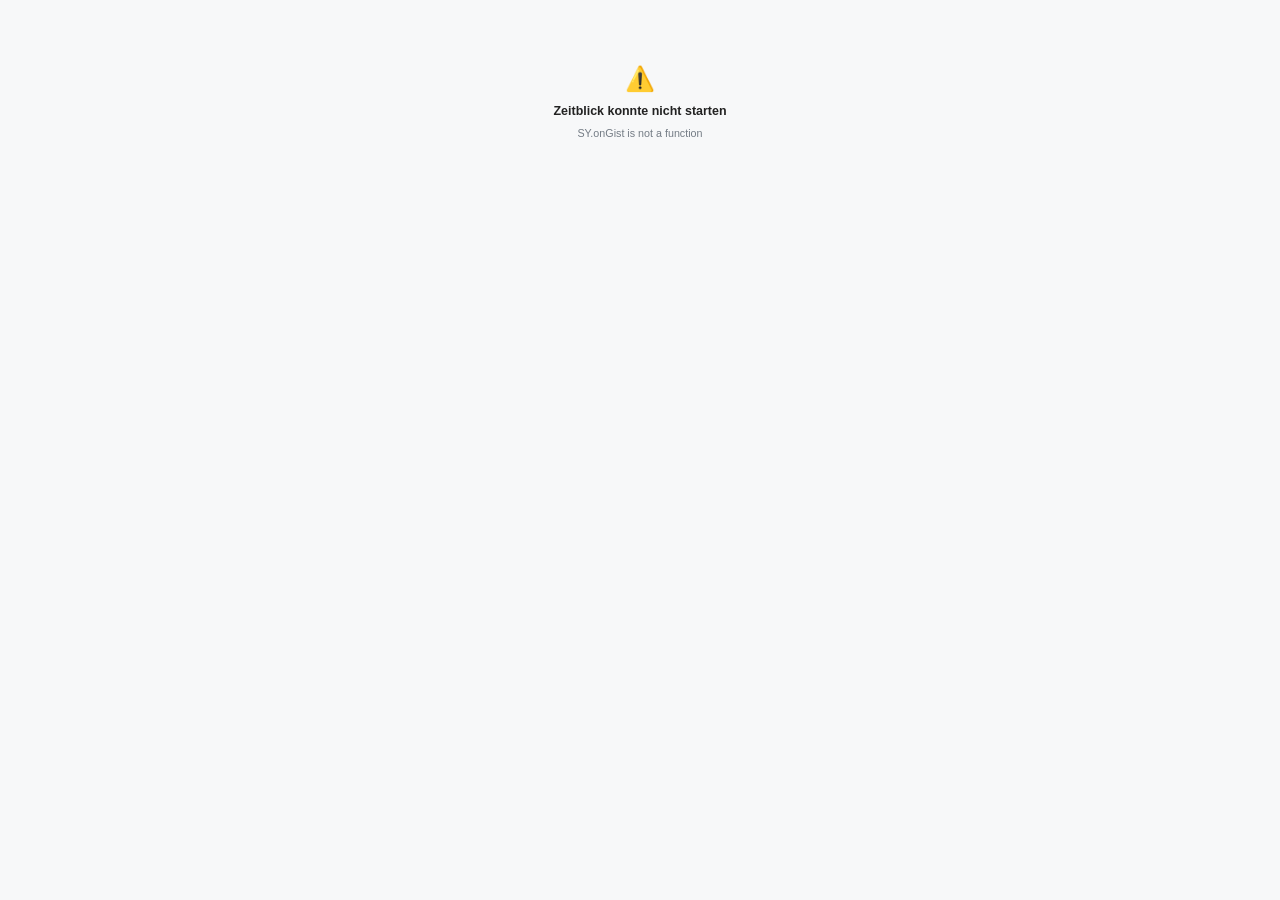
<file: index.html>
<!DOCTYPE html>
<html lang="de" data-theme="light">
<head>
<meta charset="utf-8">
<meta name="viewport" content="width=device-width, initial-scale=1, viewport-fit=cover">
<title>Zeitblick</title>
<meta name="description" content="Deine Lebenszentrale: Heute, Vorgänge, Kalender mit Vorlagen, Routinen, Gewohnheiten, Notizen, Journal, Ziele, Lebensbereiche, Beziehungen und Rückblicke – privat und geschäftlich, auf allen Geräten.">
<meta name="theme-color" content="#ffffff">
<meta name="apple-mobile-web-app-capable" content="yes">
<meta name="mobile-web-app-capable" content="yes">
<meta name="apple-mobile-web-app-title" content="Zeitblick">
<meta name="apple-mobile-web-app-status-bar-style" content="default">
<link rel="manifest" href="manifest.webmanifest">
<link rel="icon" href="icons/icon-192.png" type="image/png">
<link rel="apple-touch-icon" href="icons/icon-180.png">
<link rel="stylesheet" href="css/app.css">
<script>
  // Farbmodus sofort setzen (kein Aufblitzen)
  try {
    var l = JSON.parse(localStorage.getItem('zb.local.v1') || '{}');
    var t = l.theme || 'auto', h = new Date().getHours();
    if (l.nightAuto && (h >= 21 || h < 6)) t = 'night';
    else if (t === 'auto') t = matchMedia('(prefers-color-scheme: dark)').matches ? 'dark' : 'light';
    document.documentElement.setAttribute('data-theme', t);
    var sc = Number(l.uiScale) || (matchMedia('(max-width: 759px)').matches ? 0.94 : 0.86);
    document.documentElement.style.setProperty('--ui-scale', String(Math.max(0.65, Math.min(1.2, sc))));
  } catch (e) {}
</script>
<script src="vendor/qrcode.js" defer></script>
<script type="module" src="js/app.js"></script>
</head>
<body data-area="all">
<div id="app"><div style="display:grid;place-items:center;min-height:100vh;font-family:system-ui,sans-serif;color:#737b84;font-size:14px">Zeitblick lädt …</div></div>
<noscript>Zeitblick braucht JavaScript.</noscript>
</body>
</html>
</file>
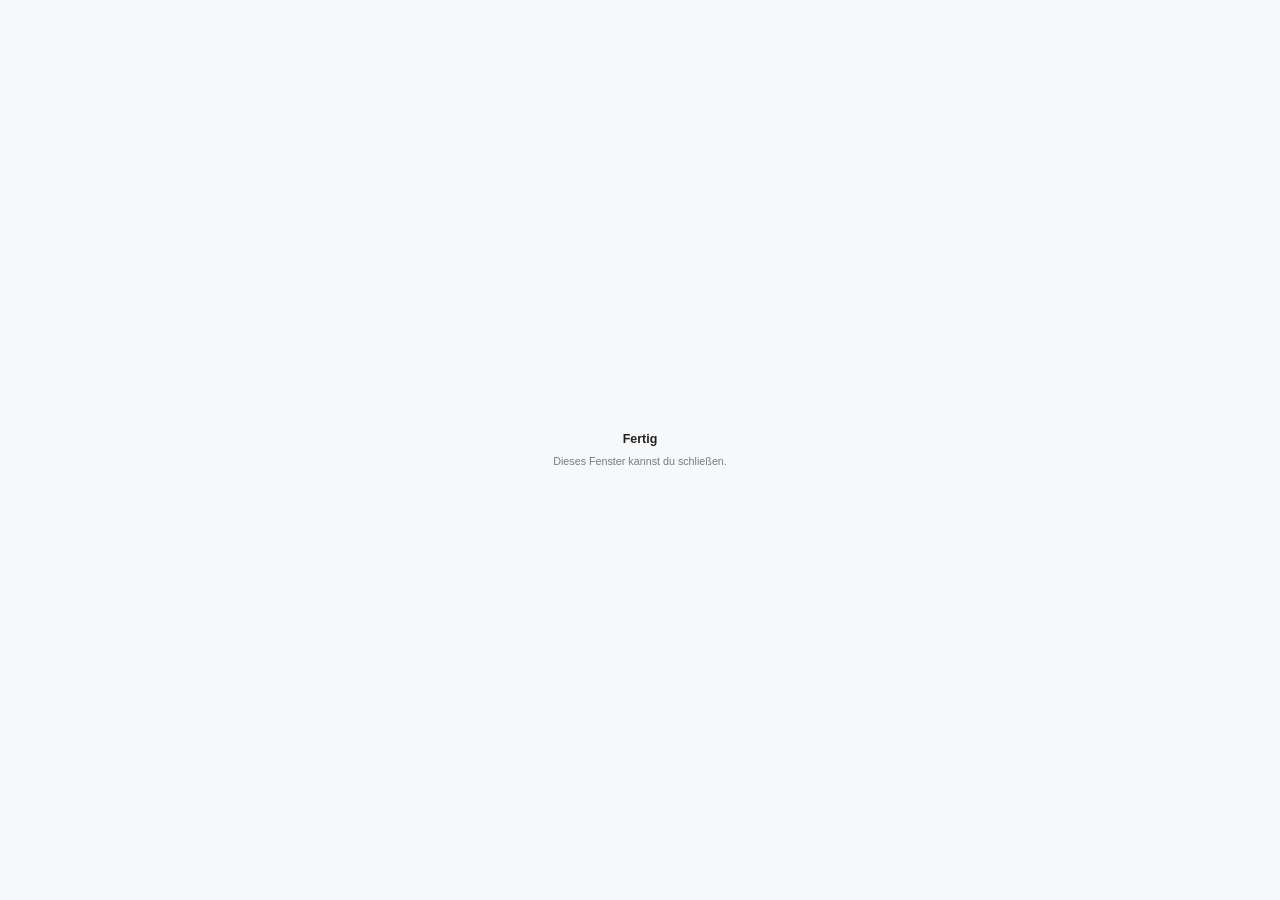
<file: fenster.html>
<!DOCTYPE html>
<html lang="de" data-theme="light" data-fenster="1">
<head>
<meta charset="utf-8">
<meta name="viewport" content="width=device-width, initial-scale=1, viewport-fit=cover">
<title>Neuer Vorgang — Zeitblick</title>
<meta name="description" content="Deine Lebenszentrale: Heute, Vorgänge, Kalender mit Vorlagen, Routinen, Gewohnheiten, Notizen, Journal, Ziele, Lebensbereiche, Beziehungen und Rückblicke – privat und geschäftlich, auf allen Geräten.">
<meta name="theme-color" content="#ffffff">
<meta name="apple-mobile-web-app-capable" content="yes">
<meta name="mobile-web-app-capable" content="yes">
<meta name="apple-mobile-web-app-title" content="Zeitblick">
<meta name="apple-mobile-web-app-status-bar-style" content="default">
<link rel="manifest" href="manifest.webmanifest">
<link rel="icon" href="icons/icon-192.png" type="image/png">
<link rel="apple-touch-icon" href="icons/icon-180.png">
<link rel="stylesheet" href="css/app.css">
<script>
  // Farbmodus sofort setzen (kein Aufblitzen)
  try {
    var l = JSON.parse(localStorage.getItem('zb.local.v1') || '{}');
    var t = l.theme || 'auto', h = new Date().getHours();
    if (l.nightAuto && (h >= 21 || h < 6)) t = 'night';
    else if (t === 'auto') t = matchMedia('(prefers-color-scheme: dark)').matches ? 'dark' : 'light';
    document.documentElement.setAttribute('data-theme', t);
    var sc = Number(l.uiScale) || (matchMedia('(max-width: 759px)').matches ? 0.94 : 0.86);
    document.documentElement.style.setProperty('--ui-scale', String(Math.max(0.65, Math.min(1.2, sc))));
  } catch (e) {}
</script>
<script src="vendor/qrcode.js" defer></script>
<script type="module" src="js/app.js"></script>
</head>
<body data-area="all">
<div id="app"><div style="display:grid;place-items:center;min-height:100vh;font-family:system-ui,sans-serif;color:#737b84;font-size:14px">Zeitblick lädt …</div></div>
<noscript>Zeitblick braucht JavaScript.</noscript>
</body>
</html>
</file>
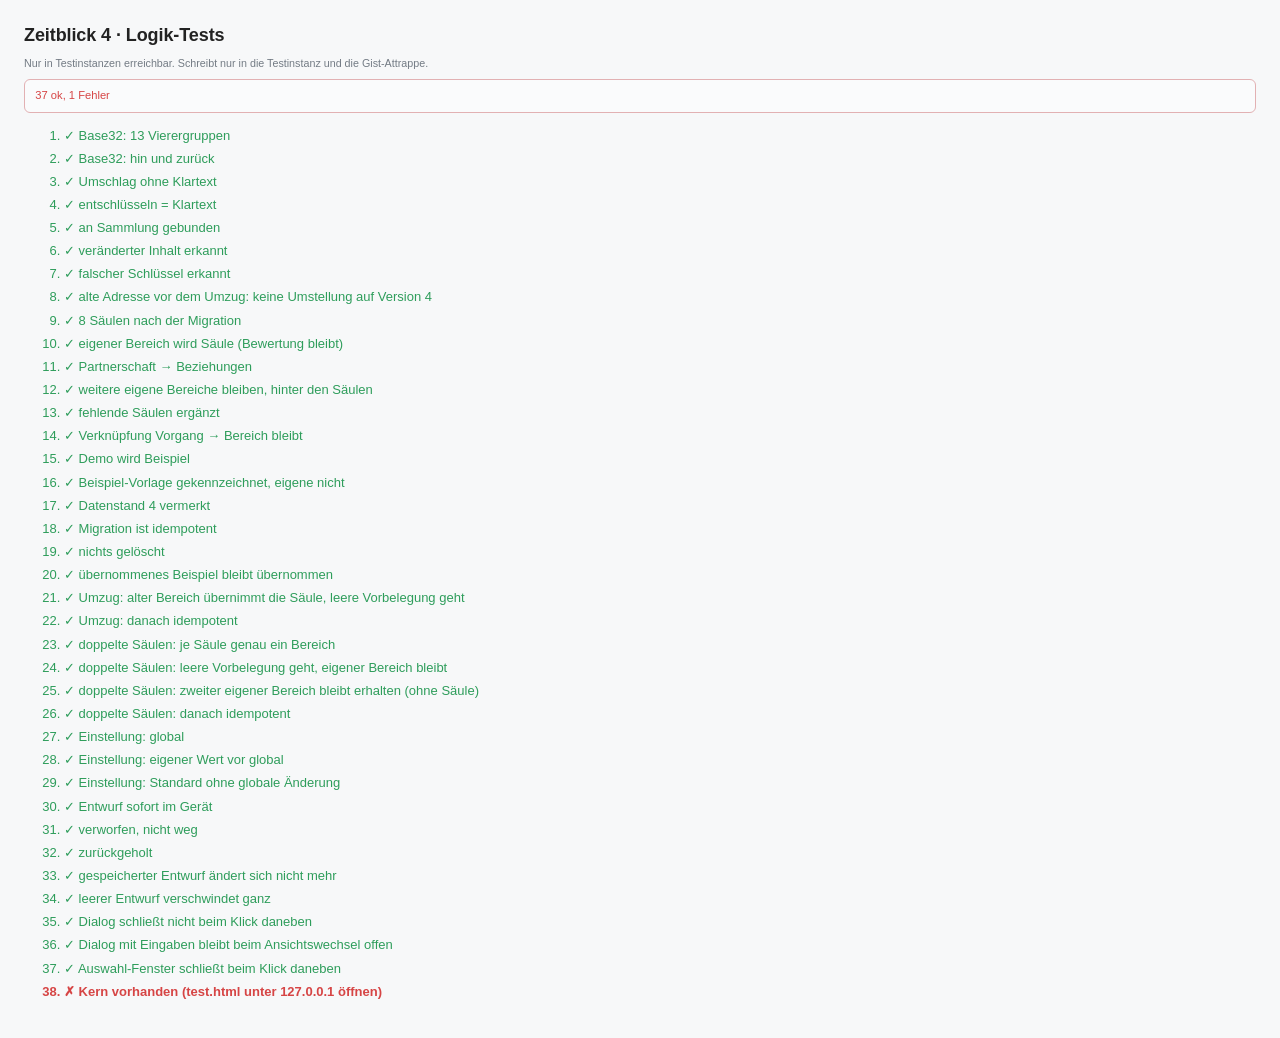
<file: test.html>
<!DOCTYPE html>
<html lang="de" data-theme="light">
<head>
<meta charset="utf-8">
<meta name="viewport" content="width=device-width, initial-scale=1">
<title>Zeitblick · Tests</title>
<link rel="stylesheet" href="css/app.css">
<style>
  body { padding: 24px; font-family: var(--font); background: var(--bg); color: var(--ink); }
  .t-ok { color: var(--ok); } .t-f { color: var(--bad); font-weight: 600; }
  li { margin: 3px 0; font-size: 13px; }
  h1 { font-size: 18px; margin-bottom: 8px; }
</style>
</head>
<body>
<h1>Zeitblick 4 · Logik-Tests</h1>
<p class="small muted">Nur in Testinstanzen erreichbar. Schreibt nur in die Testinstanz und die Gist-Attrappe.</p>
<div id="zusammenfassung" class="status-line">Läuft …</div>
<ol id="liste"></ol>
<script type="module" src="js/tests.js"></script>
</body>
</html>
</file>
<file: css/app.css>
/* Zeitblick 2 – Lebenszentrale
   Gestaltung nach dem Vorbild von GeneratePress: helle Fläche, weiße Container, feine Linien,
   viel Weißraum, eine Hauptfarbe. Farbe trägt nur Bedeutung (Ampel, Kategorien im Kalender). */

/* ------------------------------------------------------------------ Tokens */
:root {
  color-scheme: light;
  --bg: #f7f8f9;
  --surface: #ffffff;
  --surface-2: #fafbfc;
  --surface-3: #f1f3f5;
  --hover: #f5f7f9;
  --line: #e8ebee;
  --line-2: #d9dee3;
  --ink: #222222;
  --ink-2: #3d454d;
  --muted: #737b84;
  --faint: #a5acb4;
  --accent: #1b4f72;
  --accent-hover: #163f5b;
  --accent-soft: #eaf1f6;
  --accent-ink: #ffffff;
  --ok: #2e9d5b;
  --warn: #dba100;
  --bad: #d64545;
  --alarm: #e5332a;
  --q1: #d64545; --q2: #1b4f72; --q3: #dba100; --q4: #9aa1a9;
  --shadow-pop: 0 0.75rem 2rem rgba(25, 35, 45, .12), 0 2px 0.375rem rgba(25, 35, 45, .06);
  --focus: 0 0 0 0.1875rem rgba(27, 79, 114, .22);
  --font: -apple-system, BlinkMacSystemFont, "Segoe UI", Roboto, Oxygen-Sans, Ubuntu, Cantarell, "Helvetica Neue", sans-serif;
  --mono: ui-monospace, SFMono-Regular, Consolas, monospace;
  --r: 0.5rem; --r-sm: 0.375rem;
  --top-h: 3.375rem;
  --side-w: 13.5rem;
  --safe-b: env(safe-area-inset-bottom, 0px);
  --safe-t: env(safe-area-inset-top, 0px);
}
[data-theme="dark"] {
  color-scheme: dark;
  --bg: #121417; --surface: #1a1d21; --surface-2: #1d2125; --surface-3: #24292e; --hover: #22272c;
  --line: #2a2f35; --line-2: #353b42;
  --ink: #e7e9eb; --ink-2: #c6cbd0; --muted: #959ca4; --faint: #6b727a;
  --accent: #6aa8d8; --accent-hover: #86b9e0; --accent-soft: #1e2d39; --accent-ink: #0e1419;
  --ok: #4cbd7a; --warn: #e7b52c; --bad: #ef6b6b; --alarm: #ff5a4f;
  --q1: #ef6b6b; --q2: #6aa8d8; --q3: #e7b52c; --q4: #7d858d;
  --shadow-pop: 0 0.875rem 2.25rem rgba(0, 0, 0, .5);
  --focus: 0 0 0 0.1875rem rgba(106, 168, 216, .3);
}
[data-theme="night"] {
  color-scheme: dark;
  --bg: #0d0403; --surface: #150806; --surface-2: #190a07; --surface-3: #231009; --hover: #1d0b08;
  --line: #2a120c; --line-2: #3a1a12;
  --ink: #f0a184; --ink-2: #d88b70; --muted: #a8644f; --faint: #7a4434;
  --accent: #ff8a5c; --accent-hover: #ffa07a; --accent-soft: #2a110a; --accent-ink: #160704;
  --ok: #d9a441; --warn: #ffb347; --bad: #ff5a3c; --alarm: #ff3b1f;
  --q1: #ff5a3c; --q2: #ff8a5c; --q3: #e3a04a; --q4: #8a5240;
  --shadow-pop: 0 0.875rem 2.25rem rgba(0, 0, 0, .6);
  --focus: 0 0 0 0.1875rem rgba(255, 138, 92, .25);
}
[data-theme="night"] .qr-box, [data-theme="night"] .emo { filter: sepia(1) saturate(2.4) hue-rotate(-25deg) brightness(.8); }

/* ------------------------------------------------------------------ Basis */
*, *::before, *::after { box-sizing: border-box; }
/* Alles ist in rem gebaut: --ui-scale (Einstellungen → Darstellung) vergrößert oder verkleinert die ganze Oberfläche */
html { -webkit-text-size-adjust: 100%; font-size: calc(16px * var(--ui-scale, .86)); }
body { margin: 0; background: var(--bg); color: var(--ink); font: 0.875rem/1.55 var(--font); -webkit-font-smoothing: antialiased; overscroll-behavior-y: none; }
h1, h2, h3, h4 { margin: 0; color: var(--ink); font-weight: 600; letter-spacing: -.005em; }
h1 { font-size: 1.375rem; line-height: 1.25; }
h2 { font-size: 0.9375rem; line-height: 1.35; }
h3 { font-size: 0.875rem; }
p { margin: 0 0 .7em; }
a { color: var(--accent); text-decoration: none; }
a:hover { text-decoration: underline; }
button, input, select, textarea { font: inherit; color: inherit; }
button { cursor: pointer; }
:focus-visible { outline: none; box-shadow: var(--focus); border-radius: 0.375rem; }
.muted { color: var(--muted); }
.faint { color: var(--faint); }
.small { font-size: 0.7812rem; }
.tiny { font-size: 0.7188rem; }
.num { font-variant-numeric: tabular-nums; }
.hide, [hidden] { display: none !important; }
.sr { position: absolute; width: 1px; height: 1px; overflow: hidden; clip: rect(0 0 0 0); white-space: nowrap; }
.ic { flex: none; display: block; }
.row { display: flex; align-items: center; gap: 0.5rem; }
.row.wrap { flex-wrap: wrap; }
.col { display: flex; flex-direction: column; gap: 0.5rem; }
.grow { flex: 1 1 auto; min-width: 0; }
.ellip { overflow: hidden; text-overflow: ellipsis; white-space: nowrap; }
.sp { flex: 1; }
.right { margin-left: auto; }
hr.sep { border: 0; border-top: 1px solid var(--line); margin: 1.125rem 0; }
.kbd { font: 0.6875rem var(--mono); padding: 1px 0.3125rem; border: 1px solid var(--line-2); border-radius: 0.25rem; color: var(--muted); background: var(--surface-2); }

/* ------------------------------------------------------------------ Shell */
.topbar { position: sticky; top: 0; z-index: 40; height: calc(var(--top-h) + var(--safe-t)); padding: var(--safe-t) 1.125rem 0; display: grid; grid-template-columns: 1fr auto 1fr; align-items: center; gap: 0.75rem; background: var(--surface); border-bottom: 1px solid var(--line); }
.brand { display: flex; align-items: center; gap: 0.5625rem; color: var(--ink); text-decoration: none !important; min-width: 0; }
.brand-mark { width: 1.625rem; height: 1.625rem; flex: none; }
.brand b { font-size: 0.9688rem; font-weight: 650; letter-spacing: -.01em; }
.brand span { font-size: 0.75rem; color: var(--muted); font-weight: 500; padding-left: 0.5625rem; margin-left: 2px; border-left: 1px solid var(--line-2); }
.top-right { display: flex; justify-content: flex-end; align-items: center; gap: 2px; }

.seg { position: relative; display: inline-grid; grid-auto-flow: column; grid-auto-columns: 1fr; background: var(--surface-3); border-radius: 0.5rem; padding: 0.1875rem; }
.seg button { position: relative; z-index: 1; border: 0; background: none; height: 1.625rem; padding: 0 0.875rem; border-radius: 0.375rem; font-size: 0.8125rem; font-weight: 550; color: var(--muted); white-space: nowrap; transition: color .2s; }
.seg button[aria-pressed="true"] { color: var(--ink); }
.seg .seg-thumb { position: absolute; z-index: 0; top: 0.1875rem; bottom: 0.1875rem; left: 0.1875rem; border-radius: 0.375rem; background: var(--surface); box-shadow: 0 1px 2px rgba(0, 0, 0, .08), 0 0 0 1px var(--line); transition: transform .28s cubic-bezier(.3, 1.2, .5, 1), width .25s; }
[data-theme="dark"] .seg .seg-thumb, [data-theme="night"] .seg .seg-thumb { background: var(--line-2); box-shadow: none; }

.icon-btn { width: 2.125rem; height: 2.125rem; border: 0; background: none; border-radius: 0.4375rem; display: inline-grid; place-items: center; color: var(--muted); position: relative; flex: none; padding: 0; }
.icon-btn:hover { background: var(--hover); color: var(--ink); }
.icon-btn.sm { width: 1.75rem; height: 1.75rem; border-radius: 0.375rem; }
.icon-btn.on { color: var(--accent); background: var(--accent-soft); }
.badge { position: absolute; top: 0.1875rem; right: 1px; min-width: 1rem; height: 1rem; padding: 0 0.25rem; border-radius: 0.5rem; background: var(--bad); color: #fff; font-size: 0.6562rem; font-weight: 700; display: grid; place-items: center; border: 2px solid var(--surface); line-height: 1; }
.badge.soft { background: var(--accent); }
.sync-dot { width: 0.4375rem; height: 0.4375rem; border-radius: 50%; background: var(--line-2); display: inline-block; }
.sync-dot.ok { background: var(--ok); } .sync-dot.busy { background: var(--warn); animation: blink 1s infinite; } .sync-dot.err { background: var(--bad); }
@keyframes blink { 50% { opacity: .35; } }

.layout { display: grid; grid-template-columns: var(--side-w) minmax(0, 1fr); min-height: calc(100vh - var(--top-h)); }
.sidebar { position: sticky; top: calc(var(--top-h) + var(--safe-t)); height: calc(100vh - var(--top-h) - var(--safe-t)); overflow-y: auto; background: var(--surface); border-right: 1px solid var(--line); padding: 0.875rem 0.625rem 1.125rem; display: flex; flex-direction: column; }
.nav { display: flex; flex-direction: column; gap: 1px; }
.nav a { display: flex; align-items: center; gap: 0.625rem; height: 2rem; padding: 0 0.625rem; border-radius: 0.375rem; color: var(--ink-2); text-decoration: none !important; font-size: 0.8438rem; font-weight: 500; }
.nav a .ic { color: var(--muted); }
.nav a:hover { background: var(--hover); }
.nav a.on { background: var(--accent-soft); color: var(--accent); font-weight: 600; }
.nav a.on .ic { color: var(--accent); }
.nav a .cnt { margin-left: auto; font-size: 0.7188rem; color: var(--muted); font-weight: 600; font-variant-numeric: tabular-nums; }
.nav a .cnt.red { color: var(--bad); }
.nav-label { font-size: 0.7188rem; font-weight: 600; color: var(--faint); padding: 1.125rem 0.625rem 0.375rem; }
.side-foot { margin-top: auto; padding-top: 0.875rem; }

.main { min-width: 0; padding: 1.875rem 2.25rem 4.375rem; overflow-x: clip; }
.main.full { padding: 0; }
.page { max-width: 73.75rem; margin: 0 auto; }
.page.narrow { max-width: 53.75rem; }
.page-head { display: flex; align-items: flex-end; gap: 0.75rem; flex-wrap: wrap; margin-bottom: 1.375rem; }
.page-head .grow h1 + .psub { margin-top: 0.1875rem; }
.psub { color: var(--muted); font-size: 0.8125rem; }
.page-actions { display: flex; align-items: center; gap: 0.5rem; margin-left: auto; }
.bottomnav, .fab { display: none; }

/* ------------------------------------------------------------------ Container */
.card { background: var(--surface); border: 1px solid var(--line); border-radius: var(--r); padding: 1.25rem 1.375rem; min-width: 0; }
.card.flush { padding: 0; }
.card.pad-sm { padding: 0.875rem 1rem; }
.card-head { display: flex; align-items: center; gap: 0.625rem; margin-bottom: 0.875rem; }
.card-head h2 { flex: 1; }
.card-head .link { font-size: 0.7812rem; color: var(--muted); font-weight: 500; }
.card-head .link:hover { color: var(--accent); text-decoration: none; }
.grid { display: grid; gap: 1.25rem; }
.g2 { grid-template-columns: repeat(2, minmax(0, 1fr)); }
.g3 { grid-template-columns: repeat(3, minmax(0, 1fr)); }
.g-main { grid-template-columns: minmax(0, 1.6fr) minmax(0, 1fr); }
.stack { display: flex; flex-direction: column; gap: 1.25rem; }
.section-t { font-size: 0.7812rem; font-weight: 600; color: var(--muted); margin: 1.375rem 0 0.625rem; display: flex; align-items: center; gap: 0.5rem; }
.section-t::after { content: ""; flex: 1; border-top: 1px solid var(--line); }
.section-t:first-child { margin-top: 0; }

/* Kennzahlen */
.stats { display: grid; grid-template-columns: repeat(4, minmax(0, 1fr)); background: var(--surface); border: 1px solid var(--line); border-radius: var(--r); margin-bottom: 1.25rem; }
.stat { padding: 0.875rem 1.25rem; border-left: 1px solid var(--line); text-decoration: none !important; color: inherit; display: block; }
.stat:first-child { border-left: 0; }
a.stat:hover { background: var(--hover); }
.stat .l { font-size: 0.75rem; color: var(--muted); }
.stat .v { font-size: 1.375rem; font-weight: 600; line-height: 1.25; font-variant-numeric: tabular-nums; }
.stat .v.red { color: var(--bad); }
.stat .s { font-size: 0.7188rem; color: var(--faint); }

/* ------------------------------------------------------------------ Buttons */
.btn { display: inline-flex; align-items: center; justify-content: center; gap: 0.375rem; height: 2rem; padding: 0 0.8125rem; border-radius: var(--r-sm); border: 1px solid var(--line-2); background: var(--surface); color: var(--ink-2); font-size: 0.8125rem; font-weight: 550; white-space: nowrap; text-decoration: none !important; transition: background-color .15s, border-color .15s; }
.btn:hover { background: var(--hover); border-color: var(--faint); color: var(--ink); }
.btn:active { transform: translateY(1px); }
.btn-primary { background: var(--accent); border-color: var(--accent); color: var(--accent-ink); }
.btn-primary:hover { background: var(--accent-hover); border-color: var(--accent-hover); color: var(--accent-ink); }
.btn-danger { background: var(--bad); border-color: var(--bad); color: #fff; }
.btn-danger:hover { filter: brightness(.94); background: var(--bad); color: #fff; }
.btn-ghost { border-color: transparent; background: transparent; }
.btn-ghost:hover { background: var(--hover); border-color: transparent; }
.btn.sm { height: 1.75rem; padding: 0 0.625rem; font-size: 0.7812rem; }
.btn.lg { height: 2.5rem; padding: 0 1.125rem; font-size: 0.875rem; }
.btn[disabled] { opacity: .45; pointer-events: none; }
.btn .ic { width: 0.9375rem; height: 0.9375rem; }
.link-btn { border: 0; background: none; color: var(--accent); font-size: 0.8125rem; font-weight: 550; padding: 2px 0.25rem; border-radius: 0.25rem; }
.link-btn:hover { text-decoration: underline; }

/* Pillen, Punkte */
.pill { display: inline-flex; align-items: center; gap: 0.375rem; height: 1.375rem; padding: 0 0.5625rem; border-radius: 0.6875rem; background: var(--surface-3); color: var(--ink-2); font-size: 0.75rem; font-weight: 550; white-space: nowrap; border: 0; }
.pill .dot { width: 0.375rem; height: 0.375rem; }
.pill.st-aktiv { background: var(--accent-soft); color: var(--accent); }
.pill.st-aktiv .dot { background: var(--accent); }
.pill.st-geplant .dot { background: var(--muted); }
.pill.st-neu .dot { background: var(--faint); }
.pill.st-wartet .dot { background: var(--warn); }
.pill.st-erledigt { color: var(--ok); } .pill.st-erledigt .dot { background: var(--ok); }
.pill.st-verworfen { color: var(--muted); text-decoration: line-through; }
select.pill { appearance: none; -webkit-appearance: none; padding-right: 1.375rem; cursor: pointer; background-image: linear-gradient(45deg, transparent 50%, currentColor 50%), linear-gradient(135deg, currentColor 50%, transparent 50%); background-position: calc(100% - 0.6875rem) 0.5625rem, calc(100% - 0.4375rem) 0.5625rem; background-size: 0.25rem 0.25rem; background-repeat: no-repeat; }
.dot { width: 0.5rem; height: 0.5rem; border-radius: 50%; flex: none; display: inline-block; background: var(--line-2); }
.dot.green { background: var(--ok); } .dot.yellow { background: var(--warn); } .dot.red { background: var(--bad); }
.dot.alarm { background: var(--alarm); animation: alarmPulse 1.2s infinite; }
.dot.none { background: transparent; border: 1.5px solid var(--line-2); }
@keyframes alarmPulse { 0% { box-shadow: 0 0 0 0 color-mix(in srgb, var(--alarm) 60%, transparent); } 70% { box-shadow: 0 0 0 0.375rem transparent; } 100% { box-shadow: none; } }
.prio { font-size: 0.7188rem; font-weight: 650; color: var(--muted); font-variant-numeric: tabular-nums; }
.prio.p1 { color: var(--bad); }
.catdot { width: 0.5rem; height: 0.5rem; border-radius: 2px; flex: none; display: inline-block; }
.tag { display: inline-flex; align-items: center; gap: 0.375rem; font-size: 0.7812rem; color: var(--ink-2); white-space: nowrap; max-width: 100%; overflow: hidden; text-overflow: ellipsis; }
.chips { display: flex; flex-wrap: wrap; gap: 0.375rem; }
.chip { display: inline-flex; align-items: center; gap: 0.375rem; height: 1.75rem; padding: 0 0.6875rem; border-radius: 0.875rem; border: 1px solid var(--line-2); background: var(--surface); color: var(--ink-2); font-size: 0.7812rem; font-weight: 500; white-space: nowrap; }
button.chip:hover { border-color: var(--faint); }
.chip.on { border-color: var(--accent); background: var(--accent-soft); color: var(--accent); }
.chip .x { margin-left: 2px; opacity: .6; }

/* ------------------------------------------------------------------ Formulare */
.input, .select, .textarea { width: 100%; height: 2.125rem; padding: 0 0.625rem; border: 1px solid var(--line-2); border-radius: var(--r-sm); background: var(--surface); color: var(--ink); outline: none; font-size: 0.8438rem; transition: border-color .15s, box-shadow .15s; }
.textarea { height: auto; min-height: 4.75rem; padding: 0.5rem 0.625rem; resize: vertical; line-height: 1.5; }
.input:focus, .select:focus, .textarea:focus { border-color: var(--accent); box-shadow: var(--focus); }
.input.plain, .textarea.plain { border-color: transparent; background: transparent; padding-left: 0; }
.input.plain:focus, .textarea.plain:focus { box-shadow: none; border-color: transparent; }
.title-in { height: auto; font-size: 1.125rem; font-weight: 600; padding: 2px 0; border: 0; background: transparent; width: 100%; outline: none; color: var(--ink); }
.title-in::placeholder { color: var(--faint); }
.field { display: grid; gap: 0.3125rem; margin-bottom: 0.875rem; min-width: 0; }
.field > label, .lbl { font-size: 0.7812rem; font-weight: 550; color: var(--muted); display: flex; align-items: center; gap: 0.375rem; }
.hint { font-size: 0.75rem; color: var(--faint); }
.fgrid { display: grid; grid-template-columns: 1fr 1fr; gap: 0 0.75rem; }
input[type="date"].input, input[type="time"].input { padding: 0 0.5rem; }
input[type="color"] { width: 2.125rem; height: 2.125rem; border: 1px solid var(--line-2); border-radius: 0.375rem; padding: 2px; background: var(--surface); }
.switch { position: relative; display: inline-flex; align-items: center; gap: 0.625rem; cursor: pointer; user-select: none; font-size: 0.8125rem; }
.switch input { position: absolute; opacity: 0; width: 1px; height: 1px; }
.switch .tr { width: 2rem; height: 1.125rem; border-radius: 0.5625rem; background: var(--line-2); position: relative; transition: background-color .2s; flex: none; }
.switch .tr::after { content: ""; position: absolute; top: 2px; left: 2px; width: 0.875rem; height: 0.875rem; border-radius: 50%; background: #fff; box-shadow: 0 1px 2px rgba(0, 0, 0, .25); transition: transform .2s; }
.switch input:checked + .tr { background: var(--accent); }
.switch input:checked + .tr::after { transform: translateX(0.875rem); }
.switch input:focus-visible + .tr { box-shadow: var(--focus); }
.optrow { display: flex; align-items: center; gap: 0.875rem; padding: 0.75rem 0; border-top: 1px solid var(--line); }
.optrow:first-of-type { border-top: 0; }
.optrow .grow b { display: block; font-weight: 550; font-size: 0.8438rem; }
.optrow .grow span { font-size: 0.7812rem; color: var(--muted); }
.check { width: 1.125rem; height: 1.125rem; border-radius: 50%; border: 1.5px solid var(--line-2); background: var(--surface); flex: none; display: grid; place-items: center; color: transparent; padding: 0; transition: border-color .15s, background-color .15s; }
.check:hover { border-color: var(--accent); color: var(--accent); }
.check.on { background: var(--ok); border-color: var(--ok); color: #fff; }
.check .ic { width: 0.6875rem; height: 0.6875rem; stroke-width: 3; }
.check.sq { border-radius: 0.3125rem; }
.progress { height: 0.3125rem; border-radius: 0.1875rem; background: var(--surface-3); overflow: hidden; }
.progress > i { display: block; height: 100%; background: var(--accent); border-radius: 0.1875rem; transition: width .5s; }
.progress.lg { height: 0.5rem; border-radius: 0.25rem; }

/* Eigenschaften-Raster (Detailansicht) */
.props { display: grid; grid-template-columns: 7.5rem minmax(0, 1fr); gap: 2px 0.75rem; align-items: center; margin: 0.375rem 0 0.25rem; }
.props > .k { font-size: 0.7812rem; color: var(--muted); height: 2.125rem; display: flex; align-items: center; gap: 0.4375rem; }
.props > .v { min-height: 2.125rem; display: flex; align-items: center; gap: 0.375rem; flex-wrap: wrap; min-width: 0; }
.props .v .select, .props .v .input { height: 1.875rem; border-color: transparent; background: transparent; padding: 0 0.375rem; margin-left: -6px; }
.props .v .select:hover, .props .v .input:hover { background: var(--hover); }
.props .v .select:focus, .props .v .input:focus { border-color: var(--accent); background: var(--surface); }
.props .v .input[type="date"], .props .v .input[type="time"] { width: auto; }

/* ------------------------------------------------------------------ Index-Tabelle */
.table-wrap { overflow-x: auto; }
.tbl { width: 100%; border-collapse: collapse; font-size: 0.8438rem; }
.tbl th { text-align: left; font-size: 0.75rem; font-weight: 550; color: var(--muted); padding: 0.625rem 0.625rem; border-bottom: 1px solid var(--line); white-space: nowrap; user-select: none; background: var(--surface); position: sticky; top: 0; z-index: 1; }
.tbl th.sortable { cursor: pointer; }
.tbl th.sortable:hover { color: var(--ink); }
.tbl th .arr { display: inline-block; margin-left: 0.1875rem; color: var(--accent); }
.tbl td { padding: 0 0.625rem; height: 2.625rem; border-bottom: 1px solid var(--line); white-space: nowrap; vertical-align: middle; }
.tbl tr:last-child td { border-bottom: 0; }
.tbl tbody tr { cursor: pointer; transition: background-color .1s; }
.tbl tbody tr:hover { background: var(--hover); }
.tbl td.t-title { white-space: normal; min-width: 13.75rem; width: 40%; }
.tbl td.t-title .tt { font-weight: 500; color: var(--ink); line-height: 1.35; overflow-wrap: anywhere; }
.tbl td.t-title .ts { font-size: 0.7188rem; color: var(--faint); margin-top: 1px; }
.tbl .t-no { color: var(--faint); font-size: 0.75rem; font-variant-numeric: tabular-nums; width: 3.25rem; }
.tbl .t-amp { width: 1.375rem; padding-right: 0; }
.tbl .t-date { color: var(--ink-2); font-size: 0.7812rem; font-variant-numeric: tabular-nums; }
.tbl .t-date.over { color: var(--bad); font-weight: 600; }
.tbl .t-date.soon { color: var(--warn); font-weight: 600; }
.tbl .t-act { width: 4.625rem; text-align: right; }
.tbl .t-act .icon-btn { opacity: 0; }
.tbl tr:hover .t-act .icon-btn, .tbl tr:focus-within .t-act .icon-btn { opacity: 1; }
.tbl .grp td { height: 2.125rem; background: var(--surface-2); font-size: 0.75rem; font-weight: 600; color: var(--muted); cursor: default; }
.tbl .grp:hover { background: var(--surface-2); }
.toolbar { display: flex; align-items: center; gap: 0.5rem; flex-wrap: wrap; margin-bottom: 0.875rem; }
.search { display: flex; align-items: center; gap: 0.375rem; height: 2rem; padding: 0 0.625rem; border: 1px solid var(--line-2); border-radius: var(--r-sm); background: var(--surface); min-width: 13.75rem; color: var(--muted); }
.search:focus-within { border-color: var(--accent); box-shadow: var(--focus); }
.search input { border: 0; outline: none; background: none; flex: 1; min-width: 0; font-size: 0.8125rem; color: var(--ink); }
.filters { display: flex; flex-wrap: wrap; gap: 0.375rem; margin: -4px 0 0.875rem; }
.flt-pop .flt-sec { margin-bottom: 0.75rem; }
.flt-pop .flt-sec:last-child { margin-bottom: 0; }
.flt-pop .lbl { margin-bottom: 0.375rem; }

/* Listen (mobil + Karten) */
.list { display: flex; flex-direction: column; }
.li { display: flex; align-items: center; gap: 0.75rem; padding: 0.625rem 0.25rem; border-bottom: 1px solid var(--line); cursor: pointer; min-width: 0; }
.li:last-child { border-bottom: 0; }
.li:hover { background: var(--hover); }
.li .lt { font-weight: 500; line-height: 1.35; overflow-wrap: break-word; hyphens: auto; }
.li .lm { display: flex; flex-wrap: wrap; align-items: center; gap: 0.25rem 0.625rem; font-size: 0.75rem; color: var(--muted); margin-top: 2px; }
.li .lm .over { color: var(--bad); font-weight: 600; }
.li .lm .soon { color: var(--warn); font-weight: 600; }
.li.done .lt { color: var(--muted); text-decoration: line-through; }
.empty { text-align: center; padding: 2.5rem 1rem; color: var(--muted); }
.empty .em { font-size: 1.75rem; margin-bottom: 0.375rem; }
.empty b { display: block; color: var(--ink); font-size: 0.9062rem; font-weight: 600; margin-bottom: 0.25rem; }
.empty .small { max-width: 26.25rem; margin: 0 auto; }

/* ------------------------------------------------------------------ Cockpit */
.hello { margin-bottom: 1.375rem; }
.hello h1 { font-size: 1.5rem; font-weight: 600; }
.hello .date { color: var(--muted); font-size: 0.8125rem; margin-top: 0.1875rem; }
.hello .leit { color: var(--ink-2); font-size: 0.8438rem; margin-top: 0.625rem; font-style: italic; }
.tl { position: relative; }
.tl-item { display: grid; grid-template-columns: 3.125rem 0.1875rem minmax(0, 1fr) auto; gap: 0.75rem; align-items: center; padding: 0.5rem 0; cursor: pointer; border-radius: 0.375rem; }
.tl-item:hover { background: var(--hover); }
.tl-time { font-size: 0.75rem; color: var(--muted); text-align: right; font-variant-numeric: tabular-nums; line-height: 1.3; }
.tl-bar { align-self: stretch; border-radius: 2px; min-height: 1.75rem; background: var(--line-2); }
.tl-t { font-weight: 500; line-height: 1.3; }
.tl-s { font-size: 0.75rem; color: var(--muted); }
.tl-item.past { opacity: .5; }
.tl-now { display: flex; align-items: center; gap: 0.5rem; color: var(--bad); font-size: 0.7188rem; font-weight: 600; margin: 2px 0; }
.tl-now::after { content: ""; flex: 1; height: 1.5px; background: var(--bad); }
.habit-mini { display: flex; align-items: center; gap: 0.625rem; padding: 0.4375rem 0; }
.habit-mini .grow { font-size: 0.8438rem; }

/* ------------------------------------------------------------------ Inbox */
.capture { display: flex; align-items: center; gap: 0.625rem; background: var(--surface); border: 1px solid var(--line-2); border-radius: 0.625rem; padding: 0.5rem 0.5rem 0.5rem 1rem; margin-bottom: 1.375rem; transition: border-color .15s, box-shadow .15s; }
.capture:focus-within { border-color: var(--accent); box-shadow: var(--focus); }
.capture input { flex: 1; border: 0; outline: none; background: none; font-size: 0.9375rem; height: 2.125rem; min-width: 0; color: var(--ink); }
.prio-pick { display: inline-flex; gap: 2px; background: var(--surface-3); border-radius: 0.4375rem; padding: 2px; }
.prio-pick button { border: 0; background: none; height: 1.625rem; min-width: 2rem; padding: 0 0.5rem; border-radius: 0.3125rem; font-size: 0.75rem; font-weight: 650; color: var(--muted); }
.prio-pick button.on { background: var(--surface); color: var(--ink); box-shadow: 0 1px 2px rgba(0, 0, 0, .08); }
.prio-pick button.on.p1 { color: var(--bad); }
.inbox-row { display: flex; align-items: center; gap: 0.75rem; padding: 0.75rem 0.25rem; border-bottom: 1px solid var(--line); }
.inbox-row:last-child { border-bottom: 0; }
.inbox-row .txt { flex: 1; min-width: 0; font-size: 0.875rem; line-height: 1.4; overflow-wrap: anywhere; }
.inbox-row .age { font-size: 0.75rem; color: var(--faint); white-space: nowrap; }
.inbox-row .acts { display: flex; gap: 0.25rem; opacity: .55; transition: opacity .15s; }
.inbox-row:hover .acts, .inbox-row:focus-within .acts { opacity: 1; }

/* ------------------------------------------------------------------ Matrix */
.matrix { display: grid; grid-template-columns: minmax(0, 1fr) minmax(0, 1fr); gap: 1rem; }
.quad { background: var(--surface); border: 1px solid var(--line); border-radius: var(--r); display: flex; flex-direction: column; min-height: 15rem; min-width: 0; transition: box-shadow .2s; }
.quad.drop { box-shadow: 0 0 0 2px var(--accent); }
.qhead { display: flex; align-items: baseline; gap: 0.625rem; padding: 0.875rem 1rem 0.625rem; border-bottom: 1px solid var(--line); }
.qhead .qm { width: 0.5rem; height: 0.5rem; border-radius: 2px; align-self: center; }
.qhead .qn { font-weight: 600; font-size: 0.875rem; }
.qhead .qs { font-size: 0.75rem; color: var(--muted); }
.qhead .qc { margin-left: auto; font-size: 0.8125rem; font-weight: 600; color: var(--muted); font-variant-numeric: tabular-nums; }
.qbody { flex: 1; padding: 0.5rem 0.625rem; display: flex; flex-direction: column; gap: 0.375rem; overflow-y: auto; max-height: 26.25rem; min-height: 3.75rem; }
.qempty { margin: auto; text-align: center; color: var(--faint); font-size: 0.7812rem; padding: 1.125rem; }
.qcard { display: flex; align-items: center; gap: 0.625rem; padding: 0.5rem 0.625rem; border: 1px solid var(--line); border-radius: 0.4375rem; background: var(--surface); cursor: grab; user-select: none; touch-action: pan-y; min-width: 0; }
.qcard:hover { border-color: var(--line-2); }
.qcard .grow { min-width: 0; }
.qcard .qt { font-size: 0.8438rem; font-weight: 500; line-height: 1.3; overflow-wrap: break-word; hyphens: auto; }
.qcard .qmeta { display: flex; flex-wrap: wrap; gap: 2px 0.625rem; font-size: 0.7188rem; color: var(--muted); margin-top: 2px; }
.qcard .qmeta span { white-space: nowrap; max-width: 100%; overflow: hidden; text-overflow: ellipsis; }
.qcard .qmeta .over { color: var(--bad); font-weight: 600; }
.qcard.ghost { opacity: .35; }
.qcard.dragging { position: fixed; z-index: 120; pointer-events: none; box-shadow: var(--shadow-pop); transform: rotate(1.5deg); }
.qcard.enter { animation: cardIn .3s ease; }
@keyframes cardIn { from { opacity: 0; transform: translateY(-6px); } }
.qadd { display: flex; align-items: center; gap: 0.5rem; margin: 0 0.625rem 0.625rem; padding: 0 0.5rem; border-radius: 0.375rem; color: var(--faint); }
.qadd input { flex: 1; border: 0; background: none; outline: none; height: 2rem; min-width: 0; font-size: 0.8125rem; color: var(--ink); }
.qadd:focus-within { background: var(--hover); }
.btn-now { height: 1.625rem; padding: 0 0.625rem 0 0.5rem; border-radius: 0.8125rem; border: 0; background: var(--accent); color: var(--accent-ink); font-size: 0.75rem; font-weight: 600; display: inline-flex; align-items: center; gap: 0.3125rem; white-space: nowrap; flex: none; }
.btn-now .ic { width: 0.6875rem; height: 0.6875rem; }

/* ------------------------------------------------------------------ Kalender */
.cal { display: grid; grid-template-columns: 16rem minmax(0, 1fr); grid-template-rows: minmax(0, 1fr); height: calc(100vh - var(--top-h) - var(--safe-t)); }
.cal.nopanel { grid-template-columns: minmax(0, 1fr); }
.cal.nopanel .cal-side { display: none; }
.cal-side { border-right: 1px solid var(--line); background: var(--surface); padding: 0.875rem 0.75rem; overflow-y: auto; min-height: 0; }
.cal-create { height: 2.5rem; border-radius: 0.75rem; padding: 0 1rem 0 0.75rem; border: 1px solid var(--line); background: var(--surface); box-shadow: 0 1px 2px rgba(0, 0, 0, .1), 0 2px 0.375rem rgba(0, 0, 0, .05); font-weight: 600; font-size: 0.8438rem; display: inline-flex; align-items: center; gap: 0.5rem; margin-bottom: 1rem; color: var(--ink); }
.cal-create:hover { box-shadow: 0 2px 0.25rem rgba(0, 0, 0, .12), 0 0.25rem 0.75rem rgba(0, 0, 0, .08); }
.cal-create .ic { color: var(--accent); }
.minical { user-select: none; margin-bottom: 0.875rem; }
.minical .mh { display: flex; align-items: center; justify-content: space-between; font-weight: 600; font-size: 0.8125rem; margin-bottom: 2px; padding-left: 0.25rem; }
.minical table { width: 100%; border-collapse: collapse; table-layout: fixed; }
.minical th { font-size: 0.6562rem; color: var(--faint); font-weight: 600; padding: 0.1875rem 0; }
.minical td { text-align: center; padding: 0; }
.minical td button { width: 1.625rem; height: 1.625rem; border-radius: 50%; border: 0; background: none; font-size: 0.7188rem; color: var(--ink-2); }
.minical td button:hover { background: var(--hover); }
.minical td button.out { color: var(--faint); }
.minical td button.today { background: var(--accent); color: var(--accent-ink); font-weight: 700; }
.minical td button.sel:not(.today) { background: var(--accent-soft); color: var(--accent); font-weight: 700; }
.side-h { display: flex; align-items: center; justify-content: space-between; font-size: 0.75rem; font-weight: 600; color: var(--muted); margin: 1rem 2px 0.375rem; }
.layer { display: flex; align-items: center; gap: 0.5625rem; padding: 0.25rem 0.25rem; border-radius: 0.3125rem; cursor: pointer; font-size: 0.8125rem; }
.layer:hover { background: var(--hover); }
.layer input { width: 0.9375rem; height: 0.9375rem; accent-color: var(--lc); margin: 0; }
.plan-item { display: flex; align-items: center; gap: 0.5rem; padding: 0.375rem 0.5rem; border: 1px solid var(--line); border-radius: 0.375rem; margin-bottom: 0.3125rem; background: var(--surface); cursor: grab; font-size: 0.7812rem; user-select: none; touch-action: pan-y; }
.plan-item:hover { border-color: var(--line-2); }
.plan-item .grow { line-height: 1.3; }
.plan-item .pm { font-size: 0.6875rem; color: var(--muted); }
.plan-ghost { position: fixed; z-index: 130; pointer-events: none; padding: 0.375rem 0.625rem; border-radius: 0.375rem; background: var(--accent); color: var(--accent-ink); font-size: 0.7812rem; font-weight: 600; box-shadow: var(--shadow-pop); max-width: 13.75rem; white-space: nowrap; overflow: hidden; text-overflow: ellipsis; }
.cal-main { display: flex; flex-direction: column; min-width: 0; min-height: 0; background: var(--surface); }
.cal-bar { display: flex; align-items: center; gap: 0.375rem; padding: 0.5625rem 1rem; border-bottom: 1px solid var(--line); flex-wrap: wrap; }
.cal-bar h2 { font-size: 1.125rem; font-weight: 500; margin-left: 0.375rem; flex: 1; min-width: 7.5rem; }
.cal-body { flex: 1; min-height: 0; display: flex; flex-direction: column; }
.tg-head { display: grid; grid-template-columns: 3.25rem repeat(var(--days), minmax(0, 1fr)); border-bottom: 1px solid var(--line); padding-right: var(--sbw, 0px); }
.tg-dayh { text-align: center; padding: 0.375rem 0 0.3125rem; cursor: pointer; }
.tg-dayh .wd { font-size: 0.6875rem; font-weight: 600; color: var(--muted); }
.tg-dayh .dn { width: 2.25rem; height: 2.25rem; margin: 1px auto 0; border-radius: 50%; display: grid; place-items: center; font-size: 1.25rem; color: var(--ink-2); }
.tg-dayh:hover .dn { background: var(--hover); }
.tg-dayh.today .wd { color: var(--accent); }
.tg-dayh.today .dn { background: var(--accent); color: var(--accent-ink); }
.tg-allday { display: grid; grid-template-columns: 3.25rem repeat(var(--days), minmax(0, 1fr)); border-bottom: 1px solid var(--line); min-height: 1.625rem; padding-right: var(--sbw, 0px); }
.tg-allday .lbl { font-size: 0.6562rem; color: var(--faint); padding: 0.375rem 0.375rem 0 0; text-align: right; }
.tg-adcol { border-left: 1px solid var(--line); padding: 2px 2px 0.1875rem; display: flex; flex-direction: column; gap: 2px; min-width: 0; }
.tg-scroll { flex: 1; overflow-y: auto; position: relative; overscroll-behavior: contain; }
.tg-grid { display: grid; grid-template-columns: 3.25rem repeat(var(--days), minmax(0, 1fr)); position: relative; }
.tg-hours div { height: var(--hh); position: relative; }
.tg-hours span { position: absolute; top: -7px; right: 0.5rem; font-size: 0.6562rem; color: var(--faint); font-variant-numeric: tabular-nums; }
.tg-col { position: relative; border-left: 1px solid var(--line); background-image: linear-gradient(var(--line) 1px, transparent 1px); background-size: 100% var(--hh); touch-action: pan-y; }
.tg-col.drop-hint { background-color: var(--accent-soft); }
.ev { position: absolute; left: 1px; right: 0.25rem; border-radius: 0.3125rem; padding: 2px 0.375rem; font-size: 0.7188rem; line-height: 1.25; overflow: hidden; cursor: pointer; color: var(--ev-ink, #fff); background: var(--ec); border: 1px solid var(--surface); z-index: 2; user-select: none; touch-action: pan-y; }
.ev:hover { z-index: 5; filter: brightness(1.04); }
.ev b { font-weight: 600; display: block; white-space: nowrap; overflow: hidden; text-overflow: ellipsis; }
.ev .et { opacity: .9; white-space: nowrap; }
.ev.short b { display: inline; } .ev.short .et { display: inline; margin-left: 0.25rem; }
.ev.box { background: color-mix(in srgb, var(--ec) 16%, var(--surface)); color: var(--ink); border-left: 0.1875rem solid var(--ec); }
.ev.box.done b { text-decoration: line-through; color: var(--muted); }
.ev.box .bxchk { position: absolute; right: 0.25rem; top: 0.1875rem; width: 0.8125rem; height: 0.8125rem; border-radius: 50%; border: 1.5px solid var(--ec); background: var(--surface); padding: 0; }
.ev.box.done .bxchk { background: var(--ok); border-color: var(--ok); }
.ev.focusblk { background: repeating-linear-gradient(135deg, color-mix(in srgb, var(--ec) 18%, var(--surface)) 0 0.3125rem, color-mix(in srgb, var(--ec) 8%, var(--surface)) 0.3125rem 0.625rem); color: var(--ink); border-left: 0.1875rem solid var(--ec); }
.ev.dragging { opacity: .9; box-shadow: var(--shadow-pop); z-index: 50; }
.ev .rz { position: absolute; left: 0; right: 0; bottom: 0; height: 0.4375rem; cursor: ns-resize; }
.ev.sel-preview { background: color-mix(in srgb, var(--accent) 70%, transparent); border: 1px dashed var(--accent); }
.tk { position: absolute; height: 1.25rem; border-radius: 0.3125rem; font-size: 0.6875rem; display: flex; align-items: center; gap: 0.25rem; padding: 0 0.3125rem; background: var(--surface); border: 1px solid var(--line-2); color: var(--ink); z-index: 3; cursor: pointer; overflow: hidden; white-space: nowrap; box-shadow: 0 1px 0.1875rem rgba(0, 0, 0, .1); }
.mini-chk { width: 0.6875rem; height: 0.6875rem; border-radius: 50%; border: 1.5px solid var(--muted); flex: none; padding: 0; background: none; }
.chipev { display: flex; align-items: center; gap: 0.25rem; height: 1.1875rem; padding: 0 0.3125rem; border-radius: 0.25rem; font-size: 0.6875rem; font-weight: 550; background: var(--ec); color: var(--ev-ink, #fff); overflow: hidden; white-space: nowrap; cursor: pointer; min-width: 0; }
.chipev.plain { background: transparent; color: var(--ink-2); font-weight: 450; }
.chipev.task { background: transparent; color: var(--ink-2); font-weight: 450; }
.chipev.task.done { text-decoration: line-through; color: var(--faint); }
.chipev .ct { overflow: hidden; text-overflow: ellipsis; }
.nowline { position: absolute; left: 0; right: 0; height: 2px; background: var(--bad); z-index: 6; pointer-events: none; }
.nowline::before { content: ""; position: absolute; left: -5px; top: -4px; width: 0.625rem; height: 0.625rem; border-radius: 50%; background: var(--bad); }
.month { flex: 1; display: grid; grid-template-rows: auto 1fr; min-height: 0; }
.month-h { display: grid; grid-template-columns: repeat(7, minmax(0, 1fr)); border-bottom: 1px solid var(--line); }
.month-h div { text-align: center; font-size: 0.6875rem; font-weight: 600; color: var(--muted); padding: 0.375rem 0; }
.month-g { display: grid; grid-template-columns: repeat(7, minmax(0, 1fr)); grid-auto-rows: minmax(5.75rem, 1fr); overflow-y: auto; }
.mcell { border-right: 1px solid var(--line); border-bottom: 1px solid var(--line); padding: 0.1875rem 0.1875rem 0.3125rem; display: flex; flex-direction: column; gap: 2px; min-width: 0; cursor: pointer; }
.mcell:nth-child(7n) { border-right: 0; }
.mcell.out .md { color: var(--faint); }
.mcell .md { align-self: center; width: 1.5rem; height: 1.5rem; border-radius: 50%; display: grid; place-items: center; font-size: 0.75rem; font-weight: 500; margin-bottom: 1px; }
.mcell.today .md { background: var(--accent); color: var(--accent-ink); font-weight: 700; }
.mcell .more { font-size: 0.6875rem; font-weight: 600; color: var(--muted); padding: 0 0.3125rem; border: 0; background: none; text-align: left; border-radius: 0.25rem; }
.mcell .more:hover { background: var(--hover); }
.agenda-list { overflow-y: auto; padding: 0.5rem 1.25rem 2.5rem; }
.agd { display: grid; grid-template-columns: 5rem 1fr; gap: 0.875rem; padding: 0.75rem 0; border-bottom: 1px solid var(--line); }
.agd .dl b { font-size: 1.25rem; display: block; line-height: 1; font-weight: 500; }
.agd .dl span { font-size: 0.7188rem; color: var(--muted); }
.agd.today .dl { color: var(--accent); }
.age { display: flex; align-items: center; gap: 0.75rem; padding: 0.3125rem 0.5rem; border-radius: 0.375rem; cursor: pointer; font-size: 0.8125rem; }
.age:hover { background: var(--hover); }
.age .tm { width: 6.25rem; font-size: 0.75rem; color: var(--muted); flex: none; font-variant-numeric: tabular-nums; }
.ev-pop .ep-head { display: flex; gap: 0.75rem; align-items: flex-start; }
.ev-pop .ep-sq { width: 0.75rem; height: 0.75rem; border-radius: 0.1875rem; margin-top: 0.375rem; flex: none; }
.ev-pop h3 { font-size: 1.0625rem; font-weight: 500; line-height: 1.3; }
.ev-pop .ep-line { display: flex; gap: 0.75rem; align-items: flex-start; font-size: 0.8125rem; color: var(--ink-2); margin-top: 0.5625rem; }
.ev-pop .ep-line .ic { color: var(--muted); margin-top: 1px; }
.ev-pop .ep-tools { display: flex; justify-content: flex-end; gap: 2px; margin: -6px -6px 0.25rem 0; }

/* ------------------------------------------------------------------ Fokus */
.focus-stage { position: relative; background: var(--surface); border: 1px solid var(--line); border-radius: 0.75rem; overflow: hidden; display: grid; grid-template-columns: minmax(0, 1fr) 18.75rem; min-height: 32.5rem; }
.orb-zone { position: relative; display: flex; flex-direction: column; align-items: center; justify-content: center; gap: 0.25rem; padding: 1.375rem 1.25rem 1.75rem; min-height: 31.25rem; background: radial-gradient(110% 80% at 50% 38%, color-mix(in srgb, var(--fc) 8%, var(--surface)) 0%, var(--surface) 68%); }
.orb-zone canvas { width: min(23.75rem, 100%); aspect-ratio: 1; display: block; touch-action: none; }
.orb-zone canvas.dial { cursor: grab; }
.orb-center { text-align: center; margin-top: -6px; }
.orb-time { font-weight: 500; font-size: clamp(2.5rem, 5.5vw, 3.5rem); letter-spacing: -.02em; line-height: 1; font-variant-numeric: tabular-nums; color: var(--ink); }
.orb-sub { margin-top: 0.625rem; font-size: 0.8438rem; color: var(--ink-2); font-weight: 550; max-width: 17.5rem; margin-inline: auto; overflow: hidden; text-overflow: ellipsis; white-space: nowrap; }
.orb-state { margin-top: 0.1875rem; font-size: 0.75rem; color: var(--muted); }
.focus-side { border-left: 1px solid var(--line); padding: 1.25rem; display: flex; flex-direction: column; gap: 1rem; overflow-y: auto; }
.presets { display: grid; grid-template-columns: repeat(4, 1fr); gap: 0.3125rem; }
.presets button { height: 2rem; border-radius: 0.375rem; border: 1px solid var(--line-2); background: var(--surface); font-weight: 600; font-size: 0.7812rem; color: var(--ink-2); }
.presets button.on { background: var(--accent); border-color: var(--accent); color: var(--accent-ink); }
.focus-actions { display: flex; gap: 0.5rem; }
.focus-actions .btn { flex: 1; }
.btn-start { height: 2.875rem; border-radius: 0.625rem; font-size: 0.9375rem; border: 0; background: var(--fc); color: #fff; font-weight: 650; display: flex; align-items: center; justify-content: center; gap: 0.5625rem; width: 100%; }
.btn-start:hover { filter: brightness(1.05); }
.focus-task { display: flex; align-items: center; gap: 0.625rem; border: 1px solid var(--line-2); border-radius: 0.5rem; padding: 0.5rem 0.625rem; background: var(--surface); width: 100%; text-align: left; }
.focus-task:hover { border-color: var(--faint); }
.focus-task .grow b { display: block; font-weight: 550; font-size: 0.8438rem; line-height: 1.3; }
.focus-task .grow span { font-size: 0.75rem; color: var(--muted); }
.focus-done-card { text-align: center; }
.focus-done-card .gem-big { width: 5.5rem; height: 5.5rem; margin: 0 auto 0.5rem; }
.gems { display: flex; flex-wrap: wrap; gap: 0.3125rem; }
.gem { width: 1.75rem; height: 1.75rem; display: grid; place-items: center; border-radius: 0.4375rem; background: var(--surface-2); }
.gem.broken { opacity: .45; filter: grayscale(1); }
.gems-day { display: grid; grid-template-columns: 6rem 1fr; gap: 0.75rem; padding: 0.5625rem 0; border-top: 1px solid var(--line); align-items: center; }
.gems-day:first-child { border-top: 0; }
.gems-day .gd { font-size: 0.7812rem; font-weight: 600; }
.gems-day .gd span { display: block; font-weight: 400; color: var(--muted); font-size: 0.7188rem; }
.focus-mini { display: inline-flex; align-items: center; gap: 0.4375rem; height: 1.75rem; padding: 0 0.6875rem 0 0.5625rem; border-radius: 0.875rem; background: var(--accent-soft); color: var(--accent); font-weight: 650; font-size: 0.7812rem; text-decoration: none !important; font-variant-numeric: tabular-nums; margin-right: 0.375rem; }
.focus-mini i { width: 0.4375rem; height: 0.4375rem; border-radius: 50%; background: var(--accent); animation: blink 2s infinite; }
.focus-full { position: fixed; inset: 0; z-index: 90; background: var(--surface); }
.focus-full .focus-stage { border: 0; border-radius: 0; min-height: 100vh; grid-template-columns: 1fr; }
.focus-full .focus-side { display: none; }
.focus-full .orb-zone { min-height: 100vh; }
.focus-full .orb-zone canvas { width: min(60vh, 90vw); }
.focus-full .exit-full { position: absolute; top: 1rem; right: 1rem; z-index: 3; }

/* ------------------------------------------------------------------ Gewohnheiten */
.htable { width: 100%; border-collapse: collapse; }
.htable th { font-size: 0.6875rem; font-weight: 600; color: var(--muted); padding: 0.375rem 2px; text-align: center; }
.htable th.hname { text-align: left; padding-left: 0.25rem; }
.htable th.today { color: var(--accent); }
.htable td { padding: 0.4375rem 2px; border-top: 1px solid var(--line); text-align: center; vertical-align: middle; }
.htable td.hname { text-align: left; padding-left: 0.25rem; cursor: pointer; }
.htable td.hname b { display: block; font-weight: 550; font-size: 0.8438rem; line-height: 1.3; }
.htable td.hname span { font-size: 0.7188rem; color: var(--muted); }
.htable td.hstat { font-size: 0.75rem; color: var(--muted); white-space: nowrap; font-variant-numeric: tabular-nums; }
.hcell { width: 1.625rem; height: 1.625rem; border-radius: 50%; border: 1.5px solid var(--line-2); background: var(--surface); padding: 0; display: inline-grid; place-items: center; color: transparent; font-size: 0.625rem; font-weight: 700; }
.hcell:hover { border-color: var(--accent); }
.hcell.on { background: var(--accent); border-color: var(--accent); color: var(--accent-ink); }
.hcell.part { border-color: var(--accent); color: var(--accent); background: var(--accent-soft); }
.hcell.fail { border-color: var(--bad); color: var(--bad); }
.hcell.off { border-style: dashed; opacity: .4; cursor: default; }
.hcell .ic { width: 0.75rem; height: 0.75rem; stroke-width: 3; }
.streak { font-size: 0.75rem; color: var(--ink-2); font-variant-numeric: tabular-nums; white-space: nowrap; }

/* ------------------------------------------------------------------ Karten-Raster (Ziele, Projekte, Personen, Notizen) */
.cards { display: grid; grid-template-columns: repeat(auto-fill, minmax(16.25rem, 1fr)); gap: 1rem; }
.ecard { background: var(--surface); border: 1px solid var(--line); border-radius: var(--r); padding: 1rem 1.125rem; cursor: pointer; display: flex; flex-direction: column; gap: 0.5rem; min-width: 0; text-align: left; color: inherit; transition: border-color .15s; }
.ecard:hover { border-color: var(--line-2); }
.ecard .et { font-weight: 600; font-size: 0.9062rem; line-height: 1.3; overflow-wrap: anywhere; }
.ecard .em { font-size: 0.75rem; color: var(--muted); display: flex; flex-wrap: wrap; gap: 0.25rem 0.75rem; align-items: center; }
.ecard .eb { font-size: 0.8125rem; color: var(--ink-2); line-height: 1.5; display: -webkit-box; -webkit-line-clamp: 3; -webkit-box-orient: vertical; overflow: hidden; }
.ecard .pv { display: flex; align-items: center; gap: 0.625rem; }
.ecard .pv .progress { flex: 1; }
.ecard .pv b { font-size: 0.7812rem; font-variant-numeric: tabular-nums; min-width: 2.125rem; text-align: right; }
.avatar { width: 2.375rem; height: 2.375rem; border-radius: 50%; background: var(--surface-3); color: var(--ink-2); display: grid; place-items: center; font-weight: 650; font-size: 0.8438rem; flex: none; }
.avatar.lg { width: 3.25rem; height: 3.25rem; font-size: 1.0625rem; }
.read-count { display: inline-flex; gap: 0.1875rem; }
.read-count i { width: 0.4375rem; height: 0.4375rem; border-radius: 50%; background: var(--line-2); }
.read-count i.on { background: var(--accent); }
.note-read { font-size: 1rem; line-height: 1.7; color: var(--ink); white-space: pre-wrap; max-width: 64ch; }
.wheel { display: block; margin: 0 auto; max-width: 100%; height: auto; }
.wheel .ax { stroke: var(--line); }
.wheel .rg { fill: none; stroke: var(--line); }
.wheel .area { fill: color-mix(in srgb, var(--accent) 16%, transparent); stroke: var(--accent); stroke-width: 2; }
.wheel .pt { fill: var(--accent); }
.wheel text { fill: var(--muted); font-size: 0.6875rem; }
.rate { display: grid; grid-template-columns: repeat(10, minmax(0, 1fr)); gap: 0.1875rem; width: 100%; max-width: 18.75rem; }
.rate button { height: 1.625rem; min-width: 0; border-radius: 0.375rem; border: 1px solid var(--line-2); background: var(--surface); font-size: 0.75rem; font-weight: 600; color: var(--ink-2); padding: 0; }
.rate button.on { background: var(--accent); border-color: var(--accent); color: var(--accent-ink); }

/* Verlauf / Notizen im Vorgang */
.log { display: flex; flex-direction: column; }
.log-item { display: grid; grid-template-columns: 0.875rem minmax(0, 1fr); gap: 0.625rem; padding: 0.5rem 0; }
.log-item .lb { width: 0.4375rem; height: 0.4375rem; border-radius: 50%; background: var(--line-2); margin: 0.375rem 0 0 0.1875rem; }
.log-item.note .lb { background: var(--accent); }
.log-item .lt { font-size: 0.8438rem; color: var(--ink); white-space: pre-wrap; overflow-wrap: anywhere; }
.log-item.status .lt, .log-item.system .lt { color: var(--muted); font-size: 0.7812rem; }
.log-item .ld { font-size: 0.7188rem; color: var(--faint); margin-top: 1px; }
.log-add { display: flex; gap: 0.5rem; align-items: flex-start; margin-bottom: 0.375rem; }
.log-add .textarea { min-height: 2.375rem; height: 2.375rem; }
.subs { display: flex; flex-direction: column; }
.sub { display: flex; align-items: center; gap: 0.5625rem; padding: 0.1875rem 0; }
.sub input[type="text"] { flex: 1; border: 0; border-bottom: 1px solid transparent; background: none; outline: none; height: 1.75rem; min-width: 0; font-size: 0.8438rem; }
.sub input[type="text"]:focus { border-bottom-color: var(--accent); }
.sub.done input[type="text"] { text-decoration: line-through; color: var(--muted); }

/* ------------------------------------------------------------------ Dialoge */
.sheet-back { position: fixed; inset: 0; z-index: 100; background: rgba(20, 28, 36, .32); display: grid; place-items: center; padding: 1.25rem; opacity: 0; transition: opacity .18s; }
[data-theme="night"] .sheet-back { background: rgba(10, 2, 0, .6); }
.sheet-back.in { opacity: 1; }
.sheet { width: min(36.25rem, 100%); max-height: min(88vh, 55rem); background: var(--surface); border-radius: 0.75rem; box-shadow: var(--shadow-pop); display: flex; flex-direction: column; transform: translateY(0.625rem); transition: transform .22s cubic-bezier(.3, 1.2, .5, 1); overflow: hidden; }
.sheet-back.in .sheet { transform: none; }
.sheet.sheet-sm { width: min(26.25rem, 100%); }
.sheet-back.side { place-items: stretch end; padding: 0; }
.sheet-back.side .sheet { width: min(35rem, 100%); max-height: none; height: 100%; border-radius: 0; transform: translateX(1.5rem); }
.sheet-back.side.in .sheet { transform: none; }
.sheet-head { display: flex; align-items: center; gap: 0.625rem; padding: 0.75rem 0.75rem 0.625rem 1.375rem; border-bottom: 1px solid var(--line); min-height: 3.25rem; }
.sheet-head h2 { flex: 1; font-size: 0.9062rem; }
.sheet-body { padding: 1.125rem 1.375rem 1.375rem; overflow-y: auto; flex: 1; }
.sheet-foot { display: flex; gap: 0.5rem; justify-content: flex-end; padding: 0.6875rem 1rem calc(0.6875rem + var(--safe-b)); border-top: 1px solid var(--line); flex-wrap: wrap; align-items: center; }
.sheet-foot .left { margin-right: auto; display: flex; gap: 0.25rem; }
.confirm-text { color: var(--ink-2); font-size: 0.875rem; }
.popover { position: fixed; z-index: 110; background: var(--surface); border-radius: 0.625rem; box-shadow: var(--shadow-pop); border: 1px solid var(--line); padding: 0.875rem; opacity: 0; transform: translateY(0.3125rem); transition: opacity .12s, transform .16s; max-height: 80vh; overflow-y: auto; }
.popover.in { opacity: 1; transform: none; }
.menu { display: flex; flex-direction: column; margin: -6px; }
.menu button, .menu a { display: flex; align-items: center; gap: 0.625rem; padding: 0.5rem 0.625rem; border: 0; background: none; border-radius: 0.375rem; text-align: left; color: var(--ink); text-decoration: none !important; font-size: 0.8438rem; }
.menu button:hover, .menu a:hover { background: var(--hover); }
.menu .ic { color: var(--muted); }
.menu hr { border: 0; border-top: 1px solid var(--line); margin: 0.25rem 0.375rem; }
.qpick { display: grid; grid-template-columns: 1fr 1fr; gap: 0.375rem; }
.qpick button { border: 1px solid var(--line-2); background: var(--surface); border-radius: 0.4375rem; padding: 0.4375rem 0.625rem; text-align: left; display: flex; flex-direction: column; gap: 1px; }
.qpick button b { font-size: 0.7812rem; font-weight: 600; }
.qpick button span { font-size: 0.6875rem; color: var(--muted); }
.qpick button.on { border-color: var(--accent); background: var(--accent-soft); }
.qpick button.on b { color: var(--accent); }
.wd-pick { display: flex; gap: 0.25rem; flex-wrap: wrap; }
.wd-pick button { width: 2rem; height: 2rem; border-radius: 50%; border: 1px solid var(--line-2); background: var(--surface); font-size: 0.7188rem; font-weight: 650; color: var(--ink-2); }
.wd-pick button.on { background: var(--accent); color: var(--accent-ink); border-color: var(--accent); }
.color-pick { display: flex; gap: 0.375rem; flex-wrap: wrap; align-items: center; }
.color-pick button { width: 1.5rem; height: 1.5rem; border-radius: 50%; border: 2px solid var(--surface); box-shadow: 0 0 0 1px var(--line-2); padding: 0; }
.color-pick button.on { box-shadow: 0 0 0 2px var(--ink); }
.sugg { display: flex; flex-wrap: wrap; gap: 0.375rem; }
.sugg button { display: inline-flex; align-items: center; gap: 0.375rem; height: 1.75rem; padding: 0 0.625rem; border-radius: 0.875rem; border: 1px dashed var(--line-2); background: var(--surface); font-size: 0.7812rem; color: var(--ink-2); }
.sugg button:hover { border-style: solid; border-color: var(--accent); color: var(--accent); }
.sugg button i { width: 0.5rem; height: 0.5rem; border-radius: 50%; }
.cool { position: relative; overflow: hidden; }
.cool .cd { position: absolute; left: 0; bottom: 0; height: 0.1875rem; background: rgba(255, 255, 255, .55); }

/* Toasts, Tooltip, Konfetti */
#toasts { position: fixed; left: 50%; bottom: calc(1.375rem + var(--safe-b)); transform: translateX(-50%); z-index: 150; display: flex; flex-direction: column; gap: 0.5rem; align-items: center; pointer-events: none; width: max-content; max-width: calc(100vw - 1.5rem); }
.toast { pointer-events: auto; display: flex; align-items: center; gap: 0.875rem; background: #2b3036; color: #fff; padding: 0.5625rem 0.625rem 0.5625rem 0.9375rem; border-radius: 0.5rem; font-size: 0.8125rem; font-weight: 500; box-shadow: var(--shadow-pop); opacity: 0; transform: translateY(0.5rem); transition: opacity .2s, transform .22s; }
[data-theme="night"] .toast { background: #3a1a12; color: var(--ink); }
.toast.in { opacity: 1; transform: none; }
.toast.bad { background: var(--bad); color: #fff; }
.toast-act { border: 0; background: none; color: inherit; font-weight: 700; text-decoration: underline; text-underline-offset: 0.1875rem; padding: 0.1875rem 0.3125rem; }
.tip { position: fixed; z-index: 200; pointer-events: none; background: #2b3036; color: #fff; padding: 0.3125rem 0.5rem; border-radius: 0.375rem; font-size: 0.75rem; font-weight: 500; opacity: 0; transform: translateY(0.1875rem); transition: opacity .12s, transform .12s; max-width: 16.25rem; }
.tip.in { opacity: 1; transform: none; }
.burst { position: fixed; z-index: 160; pointer-events: none; }
.burst i { position: absolute; width: 0.375rem; height: 0.375rem; border-radius: 2px; animation: burst .55s cubic-bezier(.2, .8, .3, 1) forwards; }
@keyframes burst { to { transform: translate(var(--dx), var(--dy)) rotate(180deg); opacity: 0; } }

/* Mitteilungen (Glocke) */
.notif-attn { display: grid; grid-template-columns: repeat(2, minmax(0, 1fr)); gap: 0.5rem; margin-bottom: 1.125rem; }
.attn { display: flex; align-items: center; gap: 0.625rem; padding: 0.625rem 0.75rem; border: 1px solid var(--line); border-radius: 0.5rem; text-decoration: none !important; color: var(--ink); font-size: 0.8125rem; }
.attn:hover { background: var(--hover); }
.attn b { font-size: 1.125rem; font-weight: 600; font-variant-numeric: tabular-nums; min-width: 1.375rem; }
.attn.red b { color: var(--bad); }
.attn.zero { opacity: .55; }
.notif { display: flex; gap: 0.625rem; padding: 0.6875rem 0; border-top: 1px solid var(--line); align-items: flex-start; }
.notif .ni { width: 1.75rem; height: 1.75rem; border-radius: 0.4375rem; background: var(--surface-3); display: grid; place-items: center; flex: none; font-size: 0.875rem; }
.notif.lvl-red .ni, .notif.lvl-alarm .ni { background: color-mix(in srgb, var(--bad) 14%, var(--surface)); }
.notif .nb { flex: 1; min-width: 0; cursor: pointer; }
.notif .nb b { display: block; font-size: 0.8438rem; font-weight: 550; line-height: 1.35; }
.notif.lvl-red .nb b, .notif.lvl-alarm .nb b { color: var(--bad); }
.notif .nb span { font-size: 0.75rem; color: var(--muted); white-space: pre-line; }
.notif .nacts { display: flex; gap: 0.25rem; margin-top: 0.375rem; flex-wrap: wrap; }

/* Alarm-Overlay */
.alarm-back { position: fixed; inset: 0; z-index: 180; display: grid; place-items: center; padding: 1.125rem; background: color-mix(in srgb, var(--alarm) 26%, rgba(20, 0, 0, .7)); animation: alarmBg 1.8s infinite; }
@keyframes alarmBg { 50% { background: color-mix(in srgb, var(--alarm) 40%, rgba(20, 0, 0, .7)); } }
.alarm-box { width: min(33.75rem, 100%); max-height: 90vh; overflow-y: auto; background: var(--surface); border-radius: 0.875rem; border: 2px solid var(--alarm); box-shadow: 0 1.875rem 5rem rgba(0, 0, 0, .45); padding: 1.375rem; animation: alarmIn .35s cubic-bezier(.3, 1.4, .5, 1); }
@keyframes alarmIn { from { transform: scale(.94); opacity: 0; } }
.alarm-box h2 { font-size: 1.1875rem; color: var(--alarm); display: flex; align-items: center; gap: 0.625rem; }
.alarm-box .siren { width: 2.375rem; height: 2.375rem; border-radius: 50%; background: var(--alarm); display: grid; place-items: center; color: #fff; animation: siren .8s infinite alternate; flex: none; }
@keyframes siren { to { box-shadow: 0 0 0 0.5625rem color-mix(in srgb, var(--alarm) 22%, transparent); } }
.alarm-item { border: 1px solid var(--line); border-radius: 0.625rem; padding: 0.75rem; margin-top: 0.625rem; }
.alarm-item .t { font-weight: 600; font-size: 0.9375rem; }
.alarm-item .m { font-size: 0.7812rem; color: var(--bad); font-weight: 600; margin: 2px 0 0.625rem; }
.alarm-item .acts { display: flex; flex-wrap: wrap; gap: 0.375rem; }

/* Einstellungen & Anleitung */
.set-grid { display: grid; grid-template-columns: 12.5rem minmax(0, 1fr); gap: 1.75rem; align-items: start; }
.set-nav { position: sticky; top: calc(var(--top-h) + 1.5rem); display: flex; flex-direction: column; gap: 1px; }
.set-nav a { padding: 0.375rem 0.625rem; border-radius: 0.375rem; text-decoration: none !important; color: var(--ink-2); font-size: 0.8125rem; display: flex; align-items: center; gap: 0.5625rem; }
.set-nav a .ic { color: var(--muted); }
.set-nav a:hover { background: var(--hover); }
.set-nav a.on { background: var(--surface); color: var(--accent); box-shadow: inset 2px 0 0 var(--accent); }
.set-sec { margin-bottom: 1.25rem; scroll-margin-top: calc(var(--top-h) + 1.25rem); }
.status-line { display: flex; align-items: center; gap: 0.5rem; font-size: 0.8125rem; padding: 0.5625rem 0.75rem; border-radius: 0.4375rem; background: var(--surface-2); border: 1px solid var(--line); margin-bottom: 0.75rem; }
.status-line.ok { border-color: color-mix(in srgb, var(--ok) 35%, var(--line)); }
.status-line.err { border-color: color-mix(in srgb, var(--bad) 35%, var(--line)); color: var(--bad); }
.steps { counter-reset: st; list-style: none; padding: 0; margin: 0 0 0.75rem; }
.steps li { counter-increment: st; position: relative; padding: 0 0 0.625rem 2rem; font-size: 0.8438rem; color: var(--ink-2); }
.steps li::before { content: counter(st); position: absolute; left: 0; top: 0; width: 1.375rem; height: 1.375rem; border-radius: 50%; background: var(--surface-3); color: var(--ink); font-weight: 650; font-size: 0.7188rem; display: grid; place-items: center; }
.code { font-family: var(--mono); font-size: 0.75rem; background: var(--surface-3); padding: 2px 0.375rem; border-radius: 0.25rem; word-break: break-all; }
.qr-box { background: #fff; padding: 0.625rem; border-radius: 0.625rem; display: inline-block; border: 1px solid var(--line); }
.qr-box svg { display: block; }
/* Zeitblick 4.0.1: Kopplungs-Code mit fester Größe (eine SVG ohne Breite schrumpft sonst auf null) */
.qr-box.qr-gross { width: min(17rem, 100%); box-sizing: border-box; }
.qr-box.qr-gross svg { width: 100%; height: auto; }
.cat-row { display: flex; align-items: center; gap: 0.625rem; padding: 0.5rem 2px; border-top: 1px solid var(--line); }
.cat-row:first-child { border-top: 0; }
.setup-card { display: flex; gap: 0.875rem; align-items: flex-start; padding: 0.875rem 0; border-top: 1px solid var(--line); }
.setup-card:first-of-type { border-top: 0; }
.setup-card .st-ic { width: 2rem; height: 2rem; border-radius: 0.5rem; display: grid; place-items: center; background: var(--surface-3); flex: none; color: var(--muted); }
.setup-card.done .st-ic { color: var(--ok); background: color-mix(in srgb, var(--ok) 12%, transparent); }
.setup-card b { display: block; font-weight: 600; font-size: 0.8438rem; }
.setup-card p { font-size: 0.8125rem; color: var(--muted); margin: 2px 0 0.5rem; }
.doc { max-width: 72ch; }
.doc h2 { font-size: 1.0625rem; margin: 1.875rem 0 0.5rem; }
.doc h2:first-child { margin-top: 0; }
.doc h3 { font-size: 0.9062rem; margin: 1.125rem 0 0.375rem; }
.doc p, .doc li { color: var(--ink-2); font-size: 0.875rem; line-height: 1.7; }
.doc ul, .doc ol { padding-left: 1.25rem; margin: 0 0 0.75rem; }
.doc .box { background: var(--accent-soft); border-radius: 0.5rem; padding: 0.875rem 1rem; margin: 0.75rem 0; color: var(--ink); }
.snap { display: flex; align-items: center; gap: 0.625rem; padding: 0.5rem 0; border-top: 1px solid var(--line); font-size: 0.8125rem; }
.search-box { display: flex; align-items: center; gap: 0.625rem; border-bottom: 1px solid var(--line); padding: 0 0.25rem 0.625rem; color: var(--muted); }
.search-box input { flex: 1; border: 0; outline: none; background: none; font-size: 1rem; height: 2.375rem; color: var(--ink); }
.sres { display: flex; align-items: center; gap: 0.75rem; padding: 0.5rem 0.5rem; border-radius: 0.375rem; cursor: pointer; font-size: 0.8438rem; }
.sres:hover, .sres.act { background: var(--hover); }
.sres .k { font-size: 0.7188rem; color: var(--muted); margin-left: auto; }
.banner { display: flex; align-items: center; gap: 0.75rem; padding: 0.625rem 0.875rem; border-radius: 0.5rem; background: var(--accent-soft); margin-bottom: 1.25rem; font-size: 0.8125rem; }
.banner.warn { background: color-mix(in srgb, var(--warn) 12%, var(--surface)); }

/* Diagramme */
.cols { display: grid; grid-template-columns: auto minmax(0, 1fr); gap: 0.5rem; padding-top: 0.375rem; }
.cols-y { position: relative; height: var(--h); min-width: 1.625rem; }
.cols-y span { position: absolute; right: 0; transform: translateY(-50%); font-size: 0.6562rem; color: var(--faint); white-space: nowrap; font-variant-numeric: tabular-nums; }
.cols-plot { position: relative; min-width: 0; }
.cols-grid { position: absolute; left: 0; right: 0; top: 0; height: var(--h); display: flex; flex-direction: column; justify-content: space-between; pointer-events: none; }
.cols-grid i { display: block; border-top: 1px solid var(--line); }
.cols-bars { position: relative; height: var(--h); display: flex; align-items: flex-end; }
.cb { flex: 1 1 0; height: 100%; display: flex; align-items: flex-end; justify-content: center; min-width: 0; }
.cb i { display: block; width: min(1.25rem, 62%); border-radius: 0.1875rem 0.1875rem 0 0; }
.cb:hover i { opacity: .8; }
.cols-x { display: flex; margin-top: 0.3125rem; }
.cols-x span { flex: 1 1 0; min-width: 0; text-align: center; font-size: 0.6562rem; color: var(--faint); white-space: nowrap; }
.heat-wrap { overflow-x: auto; }
.chart .tick { fill: var(--faint); font-size: 0.6562rem; font-family: var(--font); }
.share { display: flex; gap: 2px; height: 0.5rem; border-radius: 0.25rem; overflow: hidden; }
.share span { display: block; min-width: 0.1875rem; }
.legend { list-style: none; padding: 0; margin: 0.625rem 0 0; display: grid; grid-template-columns: repeat(auto-fill, minmax(10.625rem, 1fr)); gap: 0.3125rem 1rem; font-size: 0.7812rem; }
.legend li { display: flex; align-items: center; gap: 0.5rem; min-width: 0; }
.legend i { width: 0.5rem; height: 0.5rem; border-radius: 2px; flex: none; }
.legend b { margin-left: auto; font-weight: 600; font-variant-numeric: tabular-nums; }

/* ------------------------------------------------------------------ Ergänzungen v2 */
.ic.inl { display: inline-block; vertical-align: -2px; }
.tabs { display: flex; gap: 2px; border-bottom: 1px solid var(--line); margin-bottom: 1.125rem; overflow-x: auto; }
.tabs a, .tabs button { border: 0; background: none; padding: 0.5rem 0.75rem; font-size: 0.8438rem; font-weight: 550; color: var(--muted); text-decoration: none !important; border-bottom: 2px solid transparent; margin-bottom: -1px; white-space: nowrap; }
.tabs a:hover, .tabs button:hover { color: var(--ink); }
.tabs .on { color: var(--accent); border-bottom-color: var(--accent); }
.btn.on-f { border-color: var(--accent); color: var(--accent); background: var(--accent-soft); }
.cnt-b { min-width: 1.125rem; height: 1.125rem; border-radius: 0.5625rem; background: var(--accent); color: var(--accent-ink); font-size: 0.6875rem; display: inline-grid; place-items: center; padding: 0 0.3125rem; margin-left: 2px; }
.icon-btn .badge.soft { top: 1px; right: -2px; }
.ecard .em .over, .over { color: var(--bad); }
.page.focus-full { max-width: none; margin: 0; }
.sheet.vorgang .sheet-body { padding-top: 0.875rem; }

/* Index-Tabelle: Statusauswahl */
.tbl select.pill { height: 1.5rem; font-size: 0.75rem; }
.tbl.vg td:nth-child(4) { max-width: 11.25rem; overflow: hidden; text-overflow: ellipsis; }
.li .lm select.pill { height: 1.25rem; font-size: 0.7188rem; }

/* Inbox */
.prio-btn { border: 0; background: var(--surface-3); border-radius: 0.3125rem; height: 1.375rem; min-width: 1.875rem; padding: 0 0.375rem; flex: none; }
.prio-btn:hover { background: var(--line); }
.inbox-row .age.red { color: var(--bad); font-weight: 600; }

/* Kalender v2 */
.cal { position: relative; }
.layer-row { display: flex; align-items: center; gap: 2px; }
.layer-row .layer { flex: 1; min-width: 0; }
.layer-row .icon-btn { opacity: 0; width: 1.625rem; height: 1.625rem; }
.layer-row:hover .icon-btn, .layer-row .icon-btn:focus-visible { opacity: 1; }
.plan-list { max-height: 34vh; overflow-y: auto; margin: 0 -2px; padding: 0 2px; }
.plan-item .dot { margin-left: 1px; }
.plan-item .icon-btn { width: 1.5rem; height: 1.5rem; margin-right: -4px; color: var(--faint); }
.plan-item .icon-btn:hover { color: var(--accent); }
.tg-head .kw { font-size: 0.6562rem; color: var(--faint); align-self: end; text-align: right; padding: 0 0.375rem 0.5rem 0; }
.tg-dayh.past .dn { color: var(--muted); }
.tg-dayh .load { height: 0.1875rem; border-radius: 2px; background: var(--surface-3); margin: 0.3125rem 18% 0; overflow: hidden; }
.tg-dayh .load i { display: block; height: 100%; background: color-mix(in srgb, var(--accent) 55%, transparent); border-radius: 2px; }
.tg-dayh .load.full i { background: var(--warn); }
.tg-col .win { position: absolute; left: 0; right: 0; background: color-mix(in srgb, var(--surface-3) 55%, transparent); pointer-events: none; z-index: 0; }
.tg-col.drop-hint, .tg-adcol.drop-hint, .mcell.drop-hint { background-color: var(--accent-soft); box-shadow: inset 0 0 0 2px var(--accent); }
.ev.box { padding-right: 1.25rem; }
.ev.box.done { opacity: .7; }
.ev.box.done .bxchk::after { content: ""; position: absolute; left: 0.1875rem; top: 1px; width: 0.1875rem; height: 0.375rem; border: solid #fff; border-width: 0 1.5px 1.5px 0; transform: rotate(45deg); }
.chipev.plain { background: transparent; color: var(--ink); font-weight: 500; }
.chipev.plain:hover, .chipev.task:hover { background: var(--hover); }
.chipev.plain.done { text-decoration: line-through; color: var(--muted); }
.age.done .grow { text-decoration: line-through; color: var(--muted); }
.mini-chk:hover { background: var(--surface-3) !important; }
.panel-tg { display: none; position: relative; }
@media (max-width: 1180px) { .panel-tg { display: inline-grid; } .cal.panel-open .cal-side { top: 0; left: 0; z-index: 35; } }

/* Gewohnheiten */
.htable td.hgrp { font-size: 0.7188rem; font-weight: 600; color: var(--faint); text-align: left; padding: 0.875rem 0.25rem 0.25rem; border-top: 0; }
.htable tbody:first-of-type td.hgrp { padding-top: 0.25rem; }
.hcell.flash { animation: hflash 1s 3; }
@keyframes hflash { 50% { box-shadow: 0 0 0 0.3125rem color-mix(in srgb, var(--accent) 30%, transparent); } }
.spark { display: flex; align-items: flex-end; gap: 0.25rem; height: 3.5rem; margin-top: 0.875rem; }
.spark i { flex: 1; background: color-mix(in srgb, var(--accent) 45%, transparent); border-radius: 2px 2px 0 0; min-height: 0.1875rem; }
.spark i:last-child { background: var(--accent); }

/* Notizen */
.notes-wrap { display: grid; grid-template-columns: 20rem minmax(0, 1fr); gap: 1.25rem; align-items: start; }
.note-side { position: sticky; top: calc(var(--top-h) + 1rem); max-height: calc(100vh - var(--top-h) - 2.5rem); display: flex; flex-direction: column; min-width: 0; }
.note-list { overflow-y: auto; background: var(--surface); border: 1px solid var(--line); border-radius: var(--r); flex: 1; min-height: 7.5rem; }
.note-li { display: block; padding: 0.625rem 0.875rem; border-bottom: 1px solid var(--line); color: var(--ink); text-decoration: none !important; }
.note-li:last-child { border-bottom: 0; }
.note-li:hover { background: var(--hover); }
.note-li.on { background: var(--accent-soft); box-shadow: inset 0.1875rem 0 0 var(--accent); }
.note-li b { font-weight: 600; font-size: 0.8438rem; }
.note-li .ns { font-size: 0.7812rem; color: var(--ink-2); line-height: 1.45; margin-top: 2px; display: -webkit-box; -webkit-line-clamp: 2; -webkit-box-orient: vertical; overflow: hidden; }
.note-li .nd { font-size: 0.6875rem; color: var(--faint); margin-top: 0.1875rem; }
.nbadge { color: var(--faint); display: inline-flex; }
.nbadge.open { color: var(--accent); }
.note-main { min-height: 26.25rem; }
.note-tools { margin-bottom: 0.625rem; gap: 0.25rem; }
.note-body { width: 100%; min-height: 13.75rem; border: 0; outline: none; resize: none; background: transparent; color: var(--ink); font: 0.9375rem/1.7 var(--font); padding: 0.5rem 0; overflow: hidden; }
.note-body::placeholder { color: var(--faint); }
.note-empty { display: grid; place-items: center; min-height: 23.75rem; }
.read-box { border: 1px solid var(--line); border-radius: var(--r); padding: 0.75rem 0.875rem; background: var(--surface-2); }
.due-notes { display: flex; gap: 0.5rem; overflow-x: auto; padding-bottom: 2px; }
.due-note { display: flex; flex-direction: column; gap: 0.375rem; align-items: flex-start; min-width: 10rem; max-width: 13.75rem; border: 1px solid var(--line-2); border-radius: 0.5rem; background: var(--surface); padding: 0.5625rem 0.75rem; text-align: left; }
.due-note:hover { border-color: var(--accent); }
.due-note b { font-size: 0.8125rem; font-weight: 600; max-width: 100%; }
.sheet.sheet-read { width: min(42.5rem, 100%); }
.sheet-read .note-read { font-size: 1.0625rem; }
@media (max-width: 1023px) { .notes-wrap { grid-template-columns: 16.25rem minmax(0, 1fr); } }
@media (max-width: 759px) {
  .notes-wrap { grid-template-columns: minmax(0, 1fr); }
  .notes-wrap.has-sel .note-side { display: none; }
  .notes-wrap:not(.has-sel) .note-main { display: none; }
  .note-side { position: static; max-height: none; }
  .hide-s { display: none !important; }
  .tabs { margin-bottom: 0.875rem; }
  .notif-attn { gap: 0.375rem; }
}

/* Schmale Navigation im Kalender (mehr Platz für den Wochenplan) */
@media (min-width: 1024px) {
  body.side-compact { --side-w: 3.75rem; }
  body.side-compact .sidebar { padding: 0.875rem 0.5rem; }
  body.side-compact .nav a { justify-content: center; padding: 0; height: 2.375rem; position: relative; }
  body.side-compact .nav a span { display: none; }
  body.side-compact .nav a .cnt { position: absolute; top: 0.1875rem; right: 0.25rem; font-size: 0.5938rem; }
  body.side-compact .nav-label { font-size: 0; padding: 0.625rem 0 0.25rem; border-top: 1px solid var(--line); margin: 0.5rem 0.375rem 0; }
}

/* ------------------------------------------------------------------ Responsive */
@media (max-width: 1180px) {
  .g-main, .g3 { grid-template-columns: minmax(0, 1fr); }
  .cal { grid-template-columns: minmax(0, 1fr); }
  .cal-side { display: none; }
  .cal.panel-open .cal-side { display: block; position: absolute; z-index: 30; width: 16.875rem; height: calc(100vh - var(--top-h)); box-shadow: var(--shadow-pop); }
  .focus-stage { grid-template-columns: 1fr; }
  .focus-side { border-left: 0; border-top: 1px solid var(--line); }
}
@media (max-width: 1023px) {
  .layout { grid-template-columns: minmax(0, 1fr); }
  .sidebar { display: none; }
  .main { padding: 1.5rem 1.375rem 4.375rem; }
}
@media (max-width: 759px) {
  :root { --top-h: 3.25rem; }
  .topbar { grid-template-columns: 1fr auto; height: auto; padding: var(--safe-t) 0.625rem 0.5rem; row-gap: 0.25rem; }
  .topbar .brand { height: 2.875rem; }
  .brand span { display: none; }
  .topbar .seg-area { grid-column: 1 / -1; grid-row: 2; width: 100%; }
  .top-right .hide-m { display: none; }
  .main { padding: 1.125rem 0.875rem calc(5.75rem + var(--safe-b)); }
  .main.full { padding-bottom: calc(3.75rem + var(--safe-b)); }
  h1 { font-size: 1.25rem; }
  .hello h1 { font-size: 1.3125rem; }
  .stats { grid-template-columns: repeat(2, minmax(0, 1fr)); }
  .stat { padding: 0.6875rem 0.875rem; }
  .stat:nth-child(3) { border-left: 0; }
  .stat:nth-child(n+3) { border-top: 1px solid var(--line); }
  .stat .v { font-size: 1.1875rem; }
  .g2 { grid-template-columns: minmax(0, 1fr); }
  .card { padding: 1rem; }
  .page-actions { margin-left: 0; width: 100%; }
  .bottomnav { position: fixed; left: 0; right: 0; bottom: 0; z-index: 45; display: grid; grid-template-columns: repeat(5, 1fr); background: var(--surface); border-top: 1px solid var(--line); padding: 0.1875rem 0.1875rem calc(0.1875rem + var(--safe-b)); }
  .bottomnav a, .bottomnav button { display: flex; flex-direction: column; align-items: center; gap: 1px; padding: 0.375rem 0 0.1875rem; font-size: 0.6562rem; font-weight: 600; color: var(--muted); text-decoration: none !important; border: 0; background: none; position: relative; }
  .bottomnav .on { color: var(--accent); }
  .bottomnav .bn-badge { position: absolute; top: 0.1875rem; right: calc(50% - 1.125rem); min-width: 0.9375rem; height: 0.9375rem; border-radius: 0.5rem; background: var(--bad); color: #fff; font-size: 0.5938rem; display: grid; place-items: center; padding: 0 0.1875rem; }
  .fab { display: grid; place-items: center; position: fixed; right: 1rem; bottom: calc(4.375rem + var(--safe-b)); z-index: 46; width: 3.25rem; height: 3.25rem; border-radius: 1rem; border: 0; background: var(--accent); color: var(--accent-ink); box-shadow: 0 0.25rem 0.875rem rgba(0, 0, 0, .22); }
  .cal { height: calc(100dvh - var(--top-h) - 2.875rem - var(--safe-t) - 3.625rem - var(--safe-b)); }
  .cal-bar { padding: 0.4375rem 0.625rem; gap: 0.1875rem; }
  .cal-bar h2 { font-size: 1rem; margin-left: 2px; }
  .cal-bar .vsel { order: 5; width: 100%; }
  .tg-head, .tg-allday, .tg-grid { grid-template-columns: 2.375rem repeat(var(--days), minmax(0, 1fr)); }
  .tg-hours span { right: 0.25rem; font-size: 0.5938rem; }
  .tg-dayh .dn { width: 1.875rem; height: 1.875rem; font-size: 1rem; }
  .month-g { grid-auto-rows: minmax(4.375rem, 1fr); }
  .chipev { font-size: 0.625rem; padding: 0 0.1875rem; height: 1.0625rem; }
  .agd { grid-template-columns: 3.75rem 1fr; }
  .age .tm { width: 4.875rem; }
  .matrix { gap: 0.625rem; }
  .qhead { padding: 0.625rem 0.625rem 0.5rem; }
  .qhead .qs { display: none; }
  .qbody { padding: 0.375rem; max-height: 50vh; }
  .qcard { padding: 0.4375rem 0.5rem; gap: 0.5rem; }
  .qcard .qt { font-size: 0.7812rem; }
  .qcard .btn-now span { display: none; }
  .matrix.stackm { grid-template-columns: minmax(0, 1fr); }
  .orb-zone { min-height: 21.25rem; padding: 0.5rem; }
  .set-grid { grid-template-columns: minmax(0, 1fr); }
  .set-nav { position: static; flex-direction: row; overflow-x: auto; gap: 0.25rem; padding-bottom: 0.25rem; }
  .set-nav a { white-space: nowrap; background: var(--surface); }
  .fgrid { grid-template-columns: 1fr 1fr; }
  .props { grid-template-columns: 6.25rem minmax(0, 1fr); }
  .sheet-back { place-items: end stretch; padding: 0; }
  .sheet, .sheet-back.side .sheet { width: 100% !important; max-height: 93vh; height: auto; border-radius: 1rem 1rem 0 0; transform: translateY(1.875rem); }
  .sheet-back.in .sheet, .sheet-back.side.in .sheet { transform: none; }
  .sheet-head { position: relative; padding-top: 1rem; }
  .sheet-head::before { content: ""; position: absolute; left: 50%; top: 0.375rem; width: 2.25rem; height: 0.25rem; margin-left: -18px; border-radius: 2px; background: var(--line-2); }
  .capture { flex-wrap: wrap; }
  .capture input { flex-basis: 100%; }
  .inbox-row { flex-wrap: wrap; row-gap: 0.375rem; }
  .inbox-row .txt { flex: 1 1 60%; }
  .inbox-row .age { order: 3; margin-left: 3.125rem; }
  .inbox-row .acts { opacity: 1; order: 4; margin-left: auto; }
  .tbl .t-act .icon-btn { opacity: 1; }
  .notif-attn { grid-template-columns: 1fr 1fr; }
  #toasts { bottom: calc(8.75rem + var(--safe-b)); }
}
@media (hover: none) { .tbl .t-act .icon-btn, .inbox-row .acts { opacity: 1; } }
@media (prefers-reduced-motion: reduce) { *, *::before, *::after { animation-duration: .01ms !important; animation-iteration-count: 1 !important; transition-duration: .01ms !important; } }
@media print { .topbar, .sidebar, .bottomnav, .fab { display: none; } .layout { display: block; } }

/* ================================================================== */
/* Zeitblick 3 – Lebenszentrale                                         */
/* ================================================================== */
/* Dichte */
body.dens-compact .card { padding: 0.875rem 1rem; }
body.dens-compact .stack, body.dens-compact .grid { gap: 0.875rem; }
body.dens-compact .li { padding: 0.4375rem 0.25rem; }
body.dens-compact .tbl td { height: 2.25rem; }
body.dens-compact .page-head { margin-bottom: 1rem; }
body.dens-compact .main { padding-top: 1.25rem; }
body.dens-airy .card { padding: 1.5rem 1.625rem; }
body.dens-airy .stack, body.dens-airy .grid { gap: 1.625rem; }
body.dens-airy .li { padding: 0.8125rem 0.25rem; }
body.dens-airy .tbl td { height: 3rem; }
.page-wide { max-width: 92rem; }
.page-narrow { max-width: 50rem; }
.switch.sm .tr { width: 1.75rem; height: 1rem; }
.switch.sm .tr::after { width: 0.75rem; height: 0.75rem; }
.switch.sm input:checked + .tr::after { transform: translateX(0.75rem); }
.input.sm, .select.sm { height: 1.875rem; font-size: 0.7812rem; padding: 0 0.5rem; }
.chip.sm { height: 1.375rem; padding: 0 0.5rem; font-size: 0.7188rem; }
.seg.sm button { height: 1.5rem; padding: 0 0.625rem; font-size: 0.75rem; display: inline-flex; align-items: center; gap: 0.3125rem; }
.seg:not(:has(.seg-thumb)) button[aria-pressed="true"] { background: var(--surface); box-shadow: 0 1px 2px rgba(0, 0, 0, .08); color: var(--ink); }
.search-box.sm { border: 1px solid var(--line-2); border-radius: var(--r-sm); padding: 0 0.625rem; background: var(--surface); }
.search-box.sm input { height: 1.875rem; font-size: 0.8125rem; }
.badge.soft, .bn-badge.soft { background: var(--surface-3) !important; color: var(--ink-2) !important; }
.icon-btn.on { color: var(--accent); background: var(--accent-soft); }
.icon-btn.lg { width: 3rem; height: 3rem; border-radius: 0.875rem; }
.btn-go { border-color: color-mix(in srgb, var(--ok) 45%, var(--line-2)); color: var(--ok); }
.btn-go:hover { background: color-mix(in srgb, var(--ok) 10%, var(--surface)); }
.btn-go.sm { height: 1.375rem; padding: 0 0.375rem; border-radius: 0.3125rem; border: 1px solid color-mix(in srgb, var(--ok) 45%, var(--line-2)); background: var(--surface); display: inline-flex; align-items: center; vertical-align: 1px; color: var(--ok); }
.flash { animation: zbflash 1.2s ease; }
@keyframes zbflash { 0%, 100% { box-shadow: none; } 30% { box-shadow: 0 0 0 0.1875rem color-mix(in srgb, var(--accent) 45%, transparent); } }
.grip { color: var(--faint); cursor: grab; display: inline-grid; place-items: center; touch-action: none; }
.sheet.sheet-md { width: min(46rem, 100%); }
.sheet.sheet-wide { width: min(64rem, 100%); }
.sheet.sheet-full { width: 100% !important; max-height: 100vh !important; height: 100%; border-radius: 0 !important; }
.calfull-exit { display: none; }

/* Heute */
.page-heute .hello { margin-bottom: 1rem; align-items: flex-start; }
.hero { display: grid; grid-template-columns: auto minmax(0, 1fr) auto; gap: 1.5rem; align-items: center; margin-bottom: 1.25rem; padding: 1rem 1.375rem; }
.day-ring { position: relative; width: 7.25rem; height: 7.25rem; }
.day-ring svg { width: 100%; height: 100%; }
.day-ring .ring-seg { transition: stroke-dasharray .6s ease; }
.day-ring .dr-c { position: absolute; inset: 0; display: grid; place-content: center; text-align: center; }
.day-ring .dr-c b { font-size: 1.5rem; font-weight: 650; line-height: 1; }
.day-ring .dr-c span { font-size: 0.7188rem; color: var(--muted); margin-top: 0.25rem; }
.day-ring.full .dr-c b { color: var(--ok); }
.hero-kinds { display: grid; grid-template-columns: repeat(auto-fill, minmax(10.5rem, 1fr)); gap: 0.375rem 1rem; }
.hk { display: flex; align-items: center; gap: 0.5rem; padding: 0.3125rem 0.5rem; border-radius: 0.375rem; color: var(--ink-2); text-decoration: none !important; font-size: 0.8125rem; }
.hk:hover { background: var(--hover); }
.hk i { width: 0.5rem; height: 0.5rem; border-radius: 50%; flex: none; }
.hk span { flex: 1; }
.hk b { font-variant-numeric: tabular-nums; font-weight: 600; }
.hk.ok b { color: var(--ok); }
.hero-tiles { display: flex; gap: 0.5rem; }
.htile { display: flex; flex-direction: column; align-items: center; justify-content: center; min-width: 4.75rem; padding: 0.5rem 0.625rem; border: 1px solid var(--line); border-radius: 0.5rem; text-decoration: none !important; color: var(--ink); }
.htile:hover { background: var(--hover); }
.htile b { font-size: 1.125rem; line-height: 1.2; }
.htile span { font-size: 0.6875rem; color: var(--muted); }
.htile.red b { color: var(--bad); }
.heute-cols { display: grid; grid-template-columns: minmax(0, 1.25fr) minmax(0, 1fr); gap: 1.25rem; align-items: start; }
.hb .card-head { margin-bottom: 0.625rem; }
.hb.thin { padding-top: 0.875rem; padding-bottom: 0.875rem; }
.hb.thin .card-head { margin-bottom: 0.375rem; }
.nx-list { display: flex; flex-direction: column; gap: 0.25rem; }
.nx { display: grid; grid-template-columns: 0.25rem 5.5rem minmax(0, 1fr) auto auto; gap: 0.625rem; align-items: center; padding: 0.4375rem 0.5rem; border-radius: 0.4375rem; color: inherit; text-decoration: none !important; cursor: pointer; }
.nx:hover { background: var(--hover); }
.nx-bar { align-self: stretch; border-radius: 2px; min-height: 1.5rem; background: var(--line-2); }
.nx.soft .nx-bar, .nx.warn .nx-bar, .nx.run .nx-bar { background: transparent; }
.nx:not(:has(.nx-bar)) { grid-template-columns: 0.25rem 5.5rem minmax(0, 1fr) auto auto; }
.nx:not(:has(.nx-bar))::before { content: ""; }
.nx-k { font-size: 0.7188rem; font-weight: 650; color: var(--muted); text-transform: uppercase; letter-spacing: .03em; }
.nx-t { font-weight: 550; min-width: 0; overflow: hidden; text-overflow: ellipsis; white-space: nowrap; }
.nx-m { font-size: 0.75rem; color: var(--muted); white-space: nowrap; }
.nx.cur { background: var(--accent-soft); }
.nx.cur .nx-k { color: var(--accent); }
.nx.theme { background: color-mix(in srgb, var(--surface-3) 60%, transparent); }
.nx.warn .nx-k, .nx.warn .nx-t { color: var(--bad); }
.nx.run .nx-k { color: var(--ok); }
.nx-sug { margin: 0 0 0.25rem 6.375rem; display: flex; flex-direction: column; gap: 2px; }
.nx-s { display: flex; align-items: center; gap: 0.5rem; font-size: 0.8125rem; padding: 0.1875rem 0.375rem; border-radius: 0.3125rem; cursor: pointer; }
.nx-s:hover { background: var(--hover); }
.ag-list { display: flex; flex-direction: column; }
.ag-row { display: flex; align-items: center; gap: 0.625rem; padding: 0.4375rem 0.25rem; border-bottom: 1px solid var(--line); cursor: pointer; min-width: 0; }
.ag-row:last-child { border-bottom: 0; }
.ag-row .lt { font-weight: 500; line-height: 1.3; color: var(--ink); }
.ag-row .lm { display: flex; gap: 0.5rem; align-items: center; font-size: 0.7188rem; color: var(--muted); margin-top: 1px; flex-wrap: wrap; }
.ag-row.done .lt { text-decoration: line-through; color: var(--muted); }
.ag-row .grow { min-width: 0; }
.chk { width: 1.125rem; height: 1.125rem; border-radius: 50%; border: 1.5px solid var(--line-2); background: var(--surface); display: grid; place-items: center; color: transparent; flex: none; padding: 0; }
.chk:hover { border-color: var(--accent); color: var(--accent); }
.chk.on { background: var(--ok); border-color: var(--ok); color: #fff; }
.mchk { min-width: 2.25rem; height: 1.375rem; border-radius: 0.6875rem; border: 1.5px solid color-mix(in srgb, var(--accent) 50%, var(--line-2)); background: var(--surface); font-size: 0.6875rem; font-weight: 650; color: var(--accent); padding: 0 0.3125rem; flex: none; }
.mchk.on { background: var(--ok); border-color: var(--ok); color: #fff; }
.mchk-s { font-size: 0.6562rem; font-weight: 650; color: var(--accent); width: auto !important; padding: 0 0.3125rem !important; }
.pdots { display: flex; gap: 2px; flex-wrap: wrap; max-width: 4.5rem; justify-content: flex-end; }
.pdots i { width: 0.375rem; height: 0.375rem; border-radius: 50%; background: var(--surface-3); }
.pdots i.on { background: var(--ok); }
.np { min-width: 2.25rem; text-align: center; font-size: 0.7188rem; font-weight: 600; color: var(--muted); flex: none; }
.ag-done { margin-top: 0.375rem; }
.ag-done summary { cursor: pointer; font-size: 0.75rem; color: var(--muted); padding: 0.25rem; }
.rt-list { display: flex; flex-direction: column; gap: 0.375rem; }
.rt { display: flex; align-items: center; gap: 0.75rem; padding: 0.375rem 0.25rem; }
.rt .lt { font-weight: 550; }
.rt .lm { display: flex; gap: 0.5rem; font-size: 0.7188rem; color: var(--muted); }
.rt-ring { width: 2.125rem; height: 2.125rem; flex: none; }
.rt-ring svg { width: 100%; height: 100%; }
.rt.done .lt { color: var(--muted); }
.hb-grid { display: grid; grid-template-columns: repeat(auto-fill, minmax(13rem, 1fr)); gap: 0.25rem 0.75rem; }
.hb-i { display: flex; align-items: center; gap: 0.5rem; padding: 0.25rem 0; min-width: 0; font-size: 0.8125rem; }
.hb-i.done .grow span:first-child { color: var(--muted); }
.hb-i.fail .grow span:first-child { color: var(--bad); }
.chip-hol { display: inline-flex; align-items: center; height: 1.1875rem; padding: 0 0.375rem; border-radius: 0.25rem; font-size: 0.6875rem; background: color-mix(in srgb, var(--warn) 18%, var(--surface)); color: var(--ink-2); }
.cust-cols { display: grid; grid-template-columns: 1fr 1fr; gap: 1rem; }
.cust-list { display: flex; flex-direction: column; gap: 0.375rem; min-height: 3rem; }
.cust-i { display: flex; align-items: center; gap: 0.5rem; padding: 0.5rem 0.625rem; border: 1px solid var(--line); border-radius: 0.5rem; background: var(--surface); }
.cust-i.off { opacity: .55; }
.cust-i.sorting, [data-sort-id].sorting { box-shadow: var(--shadow-pop); z-index: 5; }

/* Glocke */
.bell-day { display: flex; align-items: center; gap: 0.875rem; padding: 0.625rem 0.75rem; border: 1px solid var(--line); border-radius: 0.625rem; color: inherit; text-decoration: none !important; margin-bottom: 0.75rem; }
.bell-day:hover { background: var(--hover); }
.bell-ring { position: relative; width: 3.625rem; height: 3.625rem; flex: none; }
.bell-ring svg { width: 100%; height: 100%; }
.bell-ring b { position: absolute; inset: 0; display: grid; place-items: center; font-size: 0.9375rem; }
.bell-ring b span { font-size: 0.6875rem; color: var(--muted); font-weight: 500; }
.bell-kinds { display: flex; flex-wrap: wrap; gap: 0.25rem 0.625rem; font-size: 0.7188rem; color: var(--muted); margin-top: 0.125rem; }
.bell-kinds .ok { color: var(--ok); }
.bell-tl { display: flex; flex-direction: column; }
.btl { display: flex; align-items: center; gap: 0.625rem; padding: 0.3125rem 0.25rem; border-bottom: 1px dashed var(--line); font-size: 0.8125rem; }
.btl .t { color: var(--muted); font-size: 0.75rem; min-width: 2.75rem; }
.btl .i { width: 1.25rem; text-align: center; }

/* Tastenkürzel */
.krow { display: flex; align-items: center; gap: 0.625rem; padding: 0.375rem 0.25rem; border-bottom: 1px solid var(--line); font-size: 0.8125rem; }
.krow.conf { background: color-mix(in srgb, var(--bad) 6%, transparent); }
.kcombo { display: inline-flex; align-items: center; gap: 2px; white-space: nowrap; }
.kplus { font-style: normal; color: var(--faint); font-size: 0.6875rem; margin: 0 1px; }
.kthen { font-style: normal; color: var(--faint); font-size: 0.6875rem; margin: 0 0.25rem; }
.capture-key { min-height: 3.5rem; display: flex; align-items: center; justify-content: center; border: 1.5px dashed var(--line-2); border-radius: 0.625rem; padding: 0.75rem; }
.sheet.sheet-keys { width: min(40rem, 100%); }

/* Verknüpfungen */
.links { border: 1px solid var(--line); border-radius: 0.5rem; padding: 0.5rem 0.625rem; background: var(--surface-2); }
.links-head { display: flex; align-items: center; gap: 0.5rem; }
.links-head .lbl { display: inline-flex; align-items: center; gap: 0.3125rem; }
.links-g { margin-top: 0.375rem; }
.links-gt { font-size: 0.6875rem; font-weight: 600; color: var(--muted); margin-bottom: 2px; }
.link-chip { display: flex; align-items: center; gap: 0.5rem; padding: 0.25rem 0.375rem; border-radius: 0.3125rem; cursor: pointer; font-size: 0.8125rem; min-width: 0; }
.link-chip:hover { background: var(--hover); }
.link-chip .tiny { max-width: 45%; }
.lres { max-height: 18rem; overflow-y: auto; display: flex; flex-direction: column; }
.lres-i { display: flex; align-items: center; gap: 0.5rem; padding: 0.4375rem 0.5rem; border: 0; background: none; border-radius: 0.375rem; text-align: left; font-size: 0.8125rem; color: var(--ink); }
.lres-i:hover { background: var(--hover); }
.lres-i.on { color: var(--muted); }

/* Routine-Player */
.rp-back { position: fixed; inset: 0; z-index: 130; background: var(--bg); opacity: 0; transition: opacity .22s; display: flex; }
.rp-back.in { opacity: 1; }
.rp { flex: 1; display: flex; flex-direction: column; min-height: 0; background: radial-gradient(ellipse at top, color-mix(in srgb, var(--rp) 12%, var(--bg)), var(--bg) 70%); }
.rp-intro { max-width: 34rem; width: 100%; margin: auto; padding: 2rem 1.25rem; position: relative; text-align: center; }
.rp-x { position: fixed; top: calc(0.75rem + var(--safe-t)); right: 0.75rem; }
.rp-kicker { font-size: 0.75rem; font-weight: 650; letter-spacing: .08em; text-transform: uppercase; color: var(--rp); }
.rp-intro h1 { font-size: 2rem; margin: 0.375rem 0 0.5rem; }
.rp-meta { color: var(--muted); font-size: 0.875rem; }
.rp-why { font-style: italic; color: var(--ink-2); margin: 1rem 0 0; }
.rp-steps-intro { list-style: none; padding: 0; margin: 1.5rem 0; text-align: left; display: flex; flex-direction: column; gap: 0.375rem; }
.rp-steps-intro li { display: flex; align-items: center; gap: 0.75rem; padding: 0.625rem 0.875rem; border-radius: 0.625rem; background: var(--surface); border: 1px solid var(--line); }
.rp-steps-intro.sm li { padding: 0.375rem 0.625rem; font-size: 0.8125rem; }
.rp-steps-intro .n { width: 1.5rem; height: 1.5rem; border-radius: 50%; display: grid; place-items: center; font-size: 0.75rem; font-weight: 650; background: color-mix(in srgb, var(--rp, var(--accent)) 14%, var(--surface)); color: var(--rp, var(--accent)); flex: none; }
.rp-steps-intro li.done { opacity: .6; }
.rp-steps-intro li.done .n { background: var(--ok); color: #fff; }
.rp-steps-intro .m { font-size: 0.75rem; color: var(--muted); white-space: nowrap; }
.rp-cta { display: flex; flex-direction: column; align-items: center; gap: 0.5rem; margin-top: 0.5rem; }
.rp-start { height: 3.25rem; padding: 0 2.25rem; font-size: 1.0625rem; border-radius: 1.625rem; background: var(--rp) !important; border-color: var(--rp) !important; }
.rp-keys { color: var(--faint); margin-top: 1rem; }
.rp-run { flex: 1; display: flex; flex-direction: column; min-height: 0; }
.rp-top { display: flex; align-items: center; gap: 0.75rem; padding: calc(0.75rem + var(--safe-t)) 1rem 0.5rem; }
.rp-top .tiny { color: var(--muted); font-variant-numeric: tabular-nums; }
.rp-count { font-size: 0.8125rem; color: var(--muted); font-weight: 600; }
.rp-bar { display: flex; gap: 0.25rem; padding: 0 1rem; }
.rp-bar i { flex: 1; height: 0.3125rem; border-radius: 0.1875rem; background: var(--surface-3); cursor: pointer; transition: background-color .3s; }
.rp-bar i.on { background: var(--rp); }
.rp-bar i.cur { background: color-mix(in srgb, var(--rp) 45%, var(--surface-3)); }
.rp-stage { flex: 1; overflow-y: auto; display: flex; flex-direction: column; align-items: center; justify-content: center; gap: 0.875rem; padding: 1.25rem; text-align: center; }
.rp-stage.enter { animation: rpin .35s cubic-bezier(.3, 1.2, .5, 1); }
@keyframes rpin { from { opacity: 0; transform: translateX(1.5rem); } to { opacity: 1; transform: none; } }
.rp-ring { position: relative; width: min(16rem, 60vw); aspect-ratio: 1; }
.rp-ring svg { width: 100%; height: 100%; transform: rotate(-90deg); }
.rp-ring circle { fill: none; stroke-width: 9; }
.rp-ring .bg { stroke: var(--surface-3); }
.rp-ring .fg { stroke: var(--rp); stroke-linecap: round; transition: stroke-dashoffset .3s linear; }
.rp-time { position: absolute; inset: 0; display: grid; place-content: center; }
.rp-time b { font-size: 3rem; font-weight: 600; font-variant-numeric: tabular-nums; letter-spacing: -.02em; }
.rp-time b.over { color: var(--warn); }
.rp-time span { font-size: 0.8125rem; color: var(--muted); }
.rp-back.paused .rp-time b { opacity: .45; }
.rp-title { font-size: 1.625rem; font-weight: 600; max-width: 40rem; }
.rp-body { max-width: 36rem; color: var(--ink-2); font-size: 1rem; line-height: 1.6; }
.rp-img { max-width: min(30rem, 90%); max-height: 34vh; border-radius: 0.75rem; box-shadow: var(--shadow-pop); }
.rp-next { color: var(--muted); }
.rp-ctl { display: flex; align-items: center; justify-content: center; gap: 0.875rem; padding: 0.875rem 1rem calc(1.25rem + var(--safe-b)); }
.rp-done { height: 3.25rem; padding: 0 1.75rem; font-size: 1rem; border-radius: 1.625rem; background: var(--rp) !important; border-color: var(--rp) !important; }
.rp-fin .rp-badge { width: 5rem; height: 5rem; border-radius: 50%; margin: 0 auto 1rem; display: grid; place-items: center; background: var(--rp); color: #fff; animation: rppop .5s cubic-bezier(.3, 1.6, .5, 1); }
@keyframes rppop { from { transform: scale(.4); opacity: 0; } to { transform: none; opacity: 1; } }

/* Rückblicke */
.sheet.sheet-review { width: min(44rem, 100%); }
.sheet-review .sheet-body { padding-top: 0.5rem; }
.rv-prog { display: flex; gap: 0.25rem; margin-bottom: 1rem; }
.rv-prog button { flex: 1; border: 0; background: none; padding: 0; display: flex; flex-direction: column; gap: 0.3125rem; align-items: flex-start; color: var(--muted); font-size: 0.6875rem; font-weight: 600; cursor: pointer; }
.rv-prog i { width: 100%; height: 0.25rem; border-radius: 0.125rem; background: var(--surface-3); }
.rv-prog .on i { background: color-mix(in srgb, var(--accent) 55%, var(--surface-3)); }
.rv-prog .cur i { background: var(--accent); }
.rv-prog .cur { color: var(--accent); }
.rv-h { font-size: 1.25rem; margin-bottom: 0.625rem; }
.rv-stats { display: grid; grid-template-columns: repeat(auto-fit, minmax(7rem, 1fr)); gap: 0.5rem; margin: 0.5rem 0 0.875rem; }
.rv-stats div { border: 1px solid var(--line); border-radius: 0.5rem; padding: 0.5rem 0.625rem; display: flex; flex-direction: column; }
.rv-stats b { font-size: 1.125rem; }
.rv-stats span { font-size: 0.6875rem; color: var(--muted); }
.rv-done { display: flex; flex-wrap: wrap; gap: 0.3125rem; margin-bottom: 0.5rem; }
.mood { display: flex; gap: 0.375rem; }
.mood button { flex: 1; min-height: 2.75rem; border: 1px solid var(--line-2); border-radius: 0.625rem; background: var(--surface); font-size: 1.375rem; display: flex; flex-direction: column; align-items: center; justify-content: flex-end; gap: 2px; padding: 0.25rem; position: relative; overflow: hidden; }
.mood button.on { border-color: var(--accent); background: var(--accent-soft); }
.mood button i { width: 0.5rem; background: color-mix(in srgb, var(--ok) 70%, var(--surface-3)); border-radius: 2px; min-height: 0.25rem; max-height: 1.125rem; }
.mood button span { font-size: 0.625rem; color: var(--muted); }
.rv-row { display: flex; align-items: center; gap: 0.625rem; padding: 0.5rem 0; border-bottom: 1px solid var(--line); flex-wrap: wrap; }
.rv-row .lt { font-weight: 500; }
.rv-row .lm { font-size: 0.7188rem; color: var(--muted); display: flex; gap: 0.5rem; }
.rv-acts { display: flex; gap: 0.25rem; flex-wrap: wrap; }
.rv-own { margin-bottom: 0.75rem; font-size: 0.8125rem; }
.rv-own summary { cursor: pointer; color: var(--muted); }
.rv-tl { display: flex; flex-direction: column; gap: 2px; margin-bottom: 0.5rem; }
.rv-tl div { display: flex; align-items: center; gap: 0.5rem; font-size: 0.8125rem; }
.rv-tl i { width: 0.5rem; height: 0.5rem; border-radius: 2px; flex: none; }
.rv-tl .num { width: 3rem; color: var(--muted); }
.rv-top { display: flex; align-items: center; gap: 0.5rem; margin-bottom: 0.375rem; }
.rv-top .n { width: 1.5rem; height: 1.5rem; border-radius: 50%; background: var(--accent-soft); color: var(--accent); display: grid; place-items: center; font-weight: 650; font-size: 0.75rem; flex: none; }
.rv-hab { display: flex; align-items: center; gap: 0.625rem; padding: 0.25rem 0; font-size: 0.8125rem; }
.rv-hab .progress { width: 6rem; }
.rv-rate { display: grid; grid-template-columns: 1.5rem minmax(0, 1fr) minmax(7rem, 12rem) 1.5rem 2.25rem; align-items: center; gap: 0.5rem; padding: 0.3125rem 0; font-size: 0.8125rem; }
.rv-rate input[type="range"] { width: 100%; accent-color: var(--accent); }
.rv-goal { padding: 0.5rem 0; border-bottom: 1px solid var(--line); display: flex; flex-direction: column; gap: 0.375rem; }
.rv-plan { display: flex; align-items: center; gap: 0.75rem; padding: 0.75rem; border: 1px solid var(--line); border-radius: 0.625rem; background: var(--surface-2); }
.rv-sum { display: grid; gap: 0.375rem; }
.rv-sum div { display: flex; gap: 0.75rem; font-size: 0.8125rem; }
.rv-sum span { width: 6.5rem; color: var(--muted); flex: none; }
.rv-detail { display: grid; grid-template-columns: 11rem minmax(0, 1fr); gap: 0.625rem 1rem; font-size: 0.875rem; }
.rv-detail .k { color: var(--muted); font-size: 0.8125rem; }
.rv-due { display: flex; align-items: center; gap: 0.75rem; padding: 0.5rem 0; border-bottom: 1px solid var(--line); }
.rv-due .ic { font-size: 1.25rem; }
.rv-due.done { opacity: .65; }
.rv-month { margin-bottom: 0.75rem; }
.rv-mh { font-size: 0.75rem; font-weight: 650; color: var(--muted); margin-bottom: 0.25rem; }
.rv-li { display: flex; align-items: center; gap: 0.625rem; padding: 0.4375rem 0.25rem; border-bottom: 1px solid var(--line); color: inherit; text-decoration: none !important; }
.rv-li:last-child { border-bottom: 0; }
.rv-li:hover { background: var(--hover); }
.rv-word { font-size: 0.75rem; color: var(--ink-2); background: var(--surface-3); padding: 0.0625rem 0.5rem; border-radius: 0.625rem; }

/* Verlauf */
.vl-filters { margin-bottom: 1rem; }
.vl-sum { display: flex; flex-wrap: wrap; gap: 0.375rem 1rem; font-size: 0.75rem; color: var(--muted); margin: 0 0 0.75rem; }
.vl-sum span { display: inline-flex; align-items: center; gap: 0.3125rem; }
.vl-day { margin-bottom: 0.875rem; background: var(--surface); border: 1px solid var(--line); border-radius: var(--r); padding: 0.375rem 0.75rem 0.25rem; }
.vl-dh { display: flex; align-items: baseline; gap: 0.5rem; padding: 0.375rem 0 0.25rem; border-bottom: 1px solid var(--line); }
.vl-dh span { font-size: 0.75rem; color: var(--muted); }
.vl-i { display: flex; align-items: center; gap: 0.625rem; padding: 0.375rem 0; border-bottom: 1px solid var(--line); cursor: pointer; min-width: 0; }
.vl-i:last-child { border-bottom: 0; }
.vl-i:hover { background: var(--hover); }
.vl-t { width: 2.75rem; font-size: 0.75rem; color: var(--muted); flex: none; }
.vl-ic { width: 1.5rem; height: 1.5rem; border-radius: 0.375rem; display: grid; place-items: center; background: var(--surface-3); color: var(--muted); flex: none; }
.vl-i.t-task .vl-ic { color: var(--accent); }
.vl-i.t-habit .vl-ic, .vl-i.t-focus .vl-ic { color: var(--ok); }
.vl-i.t-note .vl-ic { color: var(--warn); }
.vl-ttl { font-weight: 500; font-size: 0.8125rem; }
.vl-tx { font-size: 0.75rem; color: var(--muted); overflow-wrap: anywhere; }

/* Kalender 3 */
.cal-tools { display: flex; align-items: center; gap: 0.25rem; }
.wtype { font-size: 0.6875rem; font-weight: 650; padding: 0.0625rem 0.4375rem; border-radius: 0.625rem; background: var(--surface-3); color: var(--ink-2); vertical-align: 0.125rem; margin-left: 0.25rem; }
.wtype.a { background: color-mix(in srgb, var(--accent) 16%, var(--surface)); color: var(--accent); }
.wtype.b { background: color-mix(in srgb, #8e24aa 16%, var(--surface)); color: #8e24aa; }
.wtype.ferien { background: color-mix(in srgb, var(--warn) 22%, var(--surface)); color: var(--ink); }
.tg-head .kw { display: flex; flex-direction: column; align-items: flex-end; justify-content: flex-end; }
.tg-head .kw b { font-size: 0.6875rem; color: var(--accent); }
.tg-hours div { height: auto; }
.tg-hours div.night span { color: color-mix(in srgb, var(--faint) 70%, transparent); }
.tg-col { background-image: none; }
.tg-col.hol, .tg-adcol.hol { background-color: color-mix(in srgb, var(--warn) 5%, transparent); }
.tg-lines { position: absolute; grid-column: 2 / -1; grid-row: 1; inset: 0; pointer-events: none; z-index: 1; }
.tg-lines i { position: absolute; left: 0; right: 0; border-top: 1px solid var(--line); }
.tg-lines i.night { background: repeating-linear-gradient(135deg, transparent 0 0.3125rem, color-mix(in srgb, var(--surface-3) 50%, transparent) 0.3125rem 0.625rem); }
.tg-grid { grid-template-rows: auto; }
.theme-band { position: absolute; left: 0; right: 0; background: color-mix(in srgb, var(--ec) 10%, transparent); border-top: 2px solid color-mix(in srgb, var(--ec) 55%, transparent); pointer-events: none; z-index: 1; }
.ev.theme-tab { left: auto !important; right: 0; width: 1.05rem !important; padding: 0.25rem 0; background: color-mix(in srgb, var(--ec) 28%, var(--surface)); color: var(--ink); border: 0; border-radius: 0 0 0 0.3125rem; z-index: 2; writing-mode: vertical-rl; display: flex; align-items: flex-start; justify-content: flex-start; font-size: 0.6562rem; font-weight: 650; overflow: hidden; }
.ev.theme-tab span { white-space: nowrap; overflow: hidden; text-overflow: ellipsis; max-height: 100%; }
.ev.theme-tab:hover { background: color-mix(in srgb, var(--ec) 45%, var(--surface)); }
.ev { padding-top: var(--pt, 2px); }
.ev.padded b, .ev.padded .et { position: relative; }
.ev.nested { box-shadow: -1px 0 0 1px var(--surface); border-color: var(--surface); }
.ev.short { display: flex; align-items: center; gap: 0.25rem; padding-top: 0; padding-bottom: 0; white-space: nowrap; }
.ev.short.padded { align-items: flex-end; padding-bottom: 1px; }
.ev.short b { flex: 0 1 auto; min-width: 0; }
.ev.short .et { margin-left: 0; flex: none; font-size: 0.625rem; }
.ev.done:not(.box) { opacity: .6; }
.ev.done:not(.box) b { text-decoration: line-through; }
.ev .evlk { float: right; width: 0.9375rem; height: 0.9375rem; border-radius: 50%; border: 0; padding: 0; margin: 1px 0 0 0.25rem; background: color-mix(in srgb, #fff 32%, transparent); color: inherit; display: grid; place-items: center; }
.ev.short .evlk { float: none; order: 3; margin: 0 0 0 auto; }
.ev .evlk:hover { background: color-mix(in srgb, #fff 55%, transparent); }
.chipev.hol { background: color-mix(in srgb, var(--warn) 22%, var(--surface)); color: var(--ink); cursor: default; }
.cal-body.fit .tg-scroll { overflow-y: hidden; }
.ep-sug { margin-top: 0.875rem; border-top: 1px solid var(--line); padding-top: 0.625rem; }
.ep-sug .lbl { margin-bottom: 0.25rem; }
.ep-s { display: flex; align-items: center; gap: 0.5rem; padding: 0.25rem 0; font-size: 0.8125rem; }
body.cal-full .topbar, body.cal-full .sidebar, body.cal-full .bottomnav, body.cal-full .fab { display: none; }
body.cal-full .layout { grid-template-columns: minmax(0, 1fr); min-height: 100vh; }
body.cal-full .cal { height: 100vh; height: 100dvh; grid-template-columns: minmax(0, 1fr); }
body.cal-full .cal-side { display: none; }
body.cal-full .cal.panel-open .cal-side { display: block; position: absolute; z-index: 30; width: 16.875rem; height: 100vh; box-shadow: var(--shadow-pop); }
body.cal-full .panel-tg { display: inline-grid; }
body.cal-full .main { padding: 0; }
body.cal-full .calfull-exit { display: none; }
/* Vorlagen */
.tpl-top { display: flex; align-items: center; gap: 0.5rem; padding: 0.625rem 0.75rem; border: 1px solid var(--line); border-radius: 0.625rem; background: var(--surface-2); flex-wrap: wrap; }
.tpl-row { display: flex; gap: 0.875rem; align-items: center; padding: 0.625rem 0; border-bottom: 1px solid var(--line); flex-wrap: wrap; }
.tpl-row .grow { min-width: 14rem; }
.tpl-acts { display: flex; gap: 0.25rem; align-items: center; }
.tstrip { position: relative; height: 0.5rem; border-radius: 0.25rem; background: var(--surface-3); overflow: hidden; margin-top: 0.3125rem; }
.tstrip i { position: absolute; top: 0; bottom: 0; background: var(--c); border-radius: 1px; }
.tstrip i.th { opacity: .4; }
.tweek { display: flex; flex-direction: column; gap: 2px; margin-top: 0.375rem; }
.tweek div { display: grid; grid-template-columns: 1.75rem minmax(0, 1fr); align-items: center; gap: 0.375rem; }
.tweek span { font-size: 0.625rem; color: var(--muted); }
.tweek .tstrip { margin-top: 0; height: 0.4375rem; }
.tb-list { display: flex; flex-direction: column; gap: 0.25rem; margin-top: 0.625rem; }
.tb-row { display: flex; align-items: center; gap: 0.375rem; flex-wrap: wrap; padding: 0.25rem 0; border-bottom: 1px solid var(--line); }
.tb-col { width: 1.75rem; height: 1.75rem; border: 1px solid var(--line-2); border-radius: 0.375rem; padding: 0; background: none; flex: none; }
.tb-t { width: 6.25rem; }
.tb-row .grow { min-width: 9rem; }
.tb-area { width: 6.5rem; }
.tb-link { width: 10rem; }
.tb-flag { display: inline-flex; align-items: center; gap: 0.25rem; font-size: 0.75rem; color: var(--muted); cursor: pointer; }
.hol-row { display: flex; align-items: center; gap: 0.375rem; padding: 0.25rem 0; flex-wrap: wrap; }
.hol-row .input:first-child { width: 10rem; }
.ap-sum { display: flex; flex-wrap: wrap; gap: 0.5rem 1rem; font-size: 0.8125rem; margin-bottom: 0.625rem; }
.ap-sum .warn { color: var(--bad); }
.ap-days { display: grid; grid-template-columns: repeat(auto-fill, minmax(10.5rem, 1fr)); gap: 0.5rem; max-height: 48vh; overflow-y: auto; }
.ap-day { border: 1px solid var(--line); border-radius: 0.5rem; padding: 0.375rem 0.5rem; }
.ap-dh { font-size: 0.75rem; margin-bottom: 0.25rem; }
.ap-ev { display: flex; align-items: center; gap: 0.3125rem; font-size: 0.7188rem; padding: 1px 0; min-width: 0; }
.ap-ev i { width: 0.4375rem; height: 0.4375rem; border-radius: 2px; flex: none; }
.ap-ev .num { color: var(--muted); width: 2.375rem; flex: none; }
.ap-ev.th { font-style: italic; color: var(--muted); }
.tpl-pick { display: block; width: 100%; text-align: left; border: 1px solid var(--line); border-radius: 0.625rem; background: var(--surface); padding: 0.625rem 0.75rem; margin-bottom: 0.5rem; }
.tpl-pick:hover { border-color: var(--accent); }
.wd-pick.sm button { width: 1.5rem; height: 1.5rem; font-size: 0.6562rem; }

/* Vorgänge 3 */
.vg-tabs { display: flex; align-items: center; gap: 0.375rem; border-bottom: 1px solid var(--line); margin-bottom: 0.875rem; }
.vg-tabs-in { display: flex; gap: 2px; overflow-x: auto; flex: 0 1 auto; min-width: 0; }
.vtab { border: 0; background: none; padding: 0.5rem 0.75rem; font-size: 0.8438rem; font-weight: 550; color: var(--muted); border-bottom: 2px solid transparent; margin-bottom: -1px; white-space: nowrap; position: relative; }
.vtab:hover { color: var(--ink); }
.vtab.on { color: var(--accent); border-bottom-color: var(--accent); }
.vdot { display: inline-block; width: 0.375rem; height: 0.375rem; border-radius: 50%; background: var(--warn); margin-left: 0.3125rem; vertical-align: 0.125rem; }
.qhint { font-size: 0.6875rem; color: var(--muted); padding: 0 0.875rem 0.375rem; margin-top: -0.25rem; }
.qacts { display: flex; align-items: center; gap: 2px; }
.qcard .qa { color: var(--ink-2); }
.quad.q2 .qa:hover { color: var(--q2); } .quad.q3 .qa:hover { color: var(--q3); } .quad.q4 .qa:hover { color: var(--bad); }
.quad .qhead .btn { height: 1.5rem; font-size: 0.7188rem; padding: 0 0.5rem; }
[data-zone].drop { box-shadow: inset 0 0 0 2px var(--accent); background-color: var(--accent-soft); }
.kanban { display: grid; grid-template-columns: repeat(5, minmax(12rem, 1fr)); gap: 0.75rem; overflow-x: auto; padding-bottom: 0.5rem; align-items: start; }
.kcol { background: var(--surface-2); border: 1px solid var(--line); border-radius: var(--r); display: flex; flex-direction: column; min-height: 12rem; max-height: calc(100vh - 16rem); }
.khead { display: flex; align-items: center; justify-content: space-between; padding: 0.625rem 0.75rem; }
.kbody { padding: 0 0.5rem 0.5rem; display: flex; flex-direction: column; gap: 0.375rem; overflow-y: auto; }
.kcard { background: var(--surface); border: 1px solid var(--line); border-radius: 0.5rem; padding: 0.5rem 0.625rem; cursor: pointer; user-select: none; touch-action: pan-y; position: relative; }
.kcard:hover { border-color: var(--line-2); }
.kcard.ghost { opacity: .35; }
.kcard.dragging { position: fixed; z-index: 120; pointer-events: none; box-shadow: var(--shadow-pop); }
.kcard.done { opacity: .6; }
.kcard.done .kt { text-decoration: line-through; }
.kt { font-weight: 500; font-size: 0.8125rem; line-height: 1.35; padding-right: 3rem; }
.kacts { position: absolute; top: 0.25rem; right: 0.25rem; display: flex; opacity: 0; transition: opacity .15s; }
.kcard:hover .kacts { opacity: 1; }
.kcol.k-erledigt { opacity: .85; }
.multi-box { border: 1px solid var(--line); border-radius: 0.5rem; padding: 0.625rem; margin-top: 0.5rem; background: var(--surface-2); }

/* Notizen 3 */
.nk { font-size: 0.8125rem; flex: none; }
.note-kinds { margin-bottom: 0.875rem; }
.note-title { font-size: 1.375rem !important; font-weight: 600; }
.nk-btn { font-weight: 550; }
.note-tasks { display: flex; flex-wrap: wrap; gap: 0.375rem; margin: 0.5rem 0; }
.note-more-tg { display: flex; align-items: center; gap: 0.375rem; width: 100%; border: 0; border-top: 1px solid var(--line); background: none; padding: 0.625rem 0 0.25rem; color: var(--muted); font-size: 0.7812rem; font-weight: 600; text-align: left; }
.note-more-tg .ic { transition: transform .2s; transform: rotate(-90deg); }
.note-more-tg.on .ic { transform: none; }
.nm-sum { font-weight: 450; color: var(--faint); margin-left: 0.5rem; overflow: hidden; text-overflow: ellipsis; white-space: nowrap; flex: 1; }
.note-more { display: flex; flex-direction: column; gap: 0.5rem; padding: 0.5rem 0 0.25rem; }
.nm-row { display: flex; align-items: center; gap: 0.5rem; }
.nm-row.top { align-items: flex-start; }
.nm-row.wrap { flex-wrap: wrap; }
.nm-ic { width: 1.75rem; height: 1.75rem; display: grid; place-items: center; color: var(--muted); flex: none; border-radius: 0.375rem; background: var(--surface-3); }
.j-strip { display: grid; grid-template-columns: repeat(42, 1fr); gap: 2px; margin-bottom: 0.75rem; }
.j-strip button { height: 0.875rem; border: 0; border-radius: 2px; background: var(--surface-3); padding: 0; cursor: pointer; }
.j-strip button.on { background: color-mix(in srgb, var(--warn) 65%, var(--surface)); }
.j-strip button.cur { outline: 2px solid var(--accent); outline-offset: 1px; }
.j-card .j-body { min-height: 16rem; border: 0; width: 100%; resize: none; background: none; outline: none; font: 0.9375rem/1.7 var(--font); color: var(--ink); padding: 0.5rem 0; }
.j-li { display: grid; grid-template-columns: 6.5rem minmax(0, 1fr); gap: 0.75rem; width: 100%; border: 0; border-bottom: 1px solid var(--line); background: none; text-align: left; padding: 0.5rem 0.25rem; font-size: 0.8125rem; color: var(--ink-2); }
.j-li:hover { background: var(--hover); }

/* Gewohnheiten 3 */
.step-ed { border-bottom: 1px solid var(--line); }
.step-ed .sub { padding: 0.25rem 0; }
.step-x { padding: 0 0 0.5rem 1.6rem; }
.step-img { max-width: 12rem; max-height: 8rem; border-radius: 0.5rem; margin-top: 0.375rem; display: block; }
.color-pick.sm button { width: 1.25rem; height: 1.25rem; }

/* Lebensbereiche als Säulen */
.pillars { display: grid; grid-template-columns: repeat(auto-fill, minmax(5.75rem, 1fr)); gap: 0.625rem; }
.pillar { display: flex; flex-direction: column; align-items: center; gap: 0.375rem; padding: 0.625rem 0.375rem 0.5rem; background: var(--surface); border: 1px solid var(--line); border-radius: 0.75rem; color: inherit; text-decoration: none !important; min-width: 0; transition: transform .15s, border-color .15s; user-select: none; }
.pillar:hover { border-color: color-mix(in srgb, var(--pc) 50%, var(--line)); transform: translateY(-2px); }
.pillars.sorting .pillar { cursor: grab; border-style: dashed; }
.pl-ic { font-size: 1.25rem; line-height: 1; }
.pl-bar { position: relative; width: 1.875rem; height: 5.5rem; border-radius: 0.5rem; background: var(--surface-3); overflow: hidden; display: flex; align-items: flex-end; }
.pl-bar i { display: block; width: 100%; background: linear-gradient(to top, var(--pc), color-mix(in srgb, var(--pc) 65%, #fff)); border-radius: 0.5rem 0.5rem 0 0; transition: height .5s ease; }
.pl-bar b { position: absolute; left: 0; right: 0; bottom: 0.25rem; text-align: center; font-size: 0.75rem; color: #fff; text-shadow: 0 1px 2px rgba(0, 0, 0, .35); }
.pl-bar b small { font-size: 0.5625rem; margin-left: 1px; }
.pillar.low .pl-bar { box-shadow: 0 0 0 1.5px color-mix(in srgb, var(--bad) 60%, transparent); }
.pl-n { font-size: 0.7188rem; font-weight: 600; text-align: center; line-height: 1.25; display: -webkit-box; -webkit-line-clamp: 2; -webkit-box-orient: vertical; overflow: hidden; min-height: 1.8em; }
.pl-m { display: flex; gap: 0.375rem; font-size: 0.625rem; color: var(--muted); min-height: 0.8rem; }
.lh { display: flex; flex-direction: column; gap: 0.25rem; }
.lh-row { display: grid; grid-template-columns: 1.5rem minmax(0, 9rem) minmax(0, 1fr) 1.5rem; align-items: center; gap: 0.5rem; font-size: 0.8125rem; }
.spark.sm { height: 1.375rem; margin: 0; display: flex; align-items: flex-end; gap: 2px; }
.spark.sm i { flex: 1; max-width: 0.75rem; background: var(--pc, var(--accent)); border-radius: 2px 2px 0 0; min-height: 2px; opacity: .85; }
.room-tabs { margin-top: -0.25rem; }
.pwins { display: grid; grid-template-columns: repeat(auto-fill, minmax(15rem, 1fr)); gap: 0.75rem; }
.pwins.sm { grid-template-columns: repeat(auto-fill, minmax(12rem, 1fr)); gap: 0.5rem; }
.pwin { display: block; border: 1px solid var(--line); border-radius: 0.625rem; padding: 0.75rem 0.875rem; background: var(--surface); color: inherit; text-decoration: none !important; box-shadow: 0 1px 2px rgba(0, 0, 0, .04); }
.pwin:hover { border-color: var(--line-2); }
.pwin .progress { margin-top: 0.5rem; }
.pwin.add { display: flex; align-items: center; justify-content: center; gap: 0.5rem; border-style: dashed; color: var(--muted); background: none; font-size: 0.8125rem; min-height: 4.5rem; width: 100%; }
.qnote .input { width: 100%; }

/* Projekte kompakt */
.plist .prow { display: grid; grid-template-columns: minmax(0, 1.4fr) minmax(8rem, 0.6fr) minmax(0, 1.2fr); gap: 1rem; align-items: center; padding: 0.625rem 1rem; border-bottom: 1px solid var(--line); color: inherit; text-decoration: none !important; font-size: 0.8125rem; }
.plist .prow:last-child { border-bottom: 0; }
.plist a.prow:hover { background: var(--hover); }
.plist .prow.head { font-size: 0.7188rem; color: var(--muted); font-weight: 600; padding-top: 0.5rem; padding-bottom: 0.5rem; }
.pr-t { display: flex; align-items: center; gap: 0.5rem; min-width: 0; }
.pr-p { display: flex; align-items: center; gap: 0.5rem; }
.pr-p .progress { flex: 1; }
.pr-p b { font-size: 0.75rem; width: 2.5rem; text-align: right; }
.pr-n { color: var(--ink-2); }

/* Einstellungen 3 */
.nav-edit { display: flex; flex-direction: column; gap: 0.25rem; }
.ntypes { display: grid; grid-template-columns: repeat(auto-fill, minmax(15rem, 1fr)); gap: 0.375rem; }
.ntype { display: flex; align-items: center; gap: 0.625rem; padding: 0.5rem 0.625rem; border: 1px solid var(--line); border-radius: 0.5rem; cursor: pointer; }
.ntype b { display: block; font-size: 0.8125rem; font-weight: 550; }
.ntype span span { font-size: 0.7188rem; color: var(--muted); }
.ntype.off { opacity: .6; }
.qrow { display: flex; align-items: center; gap: 0.375rem; flex-wrap: wrap; padding: 0.375rem 0; border-bottom: 1px solid var(--line); }
.qrow.off { opacity: .6; }
.plan-list2 { display: flex; flex-direction: column; gap: 0.25rem; }
.pl2 { display: grid; grid-template-columns: 5.5rem 11rem minmax(0, 1fr); gap: 0.625rem; align-items: center; padding: 0.3125rem 0; border-bottom: 1px solid var(--line); font-size: 0.8125rem; }
.ver { border: 1px solid var(--line); border-radius: 0.5rem; padding: 0.5rem 0.75rem; margin-bottom: 0.375rem; }
.ver summary { cursor: pointer; font-size: 0.8438rem; }
.ver ul { margin: 0.5rem 0 0.25rem; padding-left: 1.125rem; font-size: 0.8125rem; color: var(--ink-2); line-height: 1.65; }

/* Anleitung: Mein System */
.gs-list { display: flex; flex-direction: column; gap: 0.375rem; margin: 0.75rem 0; }
.gs-i { display: flex; gap: 0.5rem; align-items: flex-start; padding: 0.625rem 0.75rem; border: 1px solid var(--line); border-radius: 0.625rem; background: var(--surface); }
.gs-i .grip { margin-top: 0.25rem; }
.gs-t { width: 100%; border: 0; background: none; font-weight: 600; font-size: 0.9375rem; outline: none; padding: 0; color: var(--ink); }
.gs-b { width: 100%; border: 0; background: none; resize: vertical; font: inherit; font-size: 0.8438rem; color: var(--ink-2); outline: none; padding: 0.25rem 0 0; }
.gs-sug { display: flex; flex-direction: column; gap: 0.375rem; }
.gs-s { display: flex; gap: 0.75rem; align-items: center; padding: 0.5rem 0.625rem; border: 1px dashed var(--line-2); border-radius: 0.5rem; }

@media (max-width: 1180px) {
  .heute-cols { grid-template-columns: minmax(0, 1fr); }
  .kanban { grid-template-columns: repeat(5, minmax(14rem, 1fr)); }
}
@media (max-width: 759px) {
  .hero { grid-template-columns: auto minmax(0, 1fr); padding: 0.875rem; gap: 0.875rem; }
  .hero-tiles { grid-column: 1 / -1; }
  .htile { flex: 1; min-width: 0; }
  .day-ring { width: 6rem; height: 6rem; }
  .hero-kinds { grid-template-columns: 1fr; gap: 0; }
  .nx { grid-template-columns: 0.25rem 4.25rem minmax(0, 1fr) auto; }
  .nx .nx-m { display: none; }
  .nx-sug { margin-left: 1rem; }
  .cust-cols { grid-template-columns: 1fr; }
  .rv-rate { grid-template-columns: 1.5rem minmax(0, 1fr) 6.5rem 1.5rem; }
  .rv-rate > span:last-child { display: none; }
  .rv-detail { grid-template-columns: 1fr; gap: 0.125rem; }
  .rv-detail .v { margin-bottom: 0.5rem; }
  .cal-tools .hide-s { display: none; }
  .cal-bar h2 .wtype { display: none; }
  .tb-t { width: 5.25rem; }
  .tb-link { width: 100%; }
  .kanban { grid-template-columns: repeat(5, minmax(15rem, 85vw)); scroll-snap-type: x mandatory; }
  .kcol { scroll-snap-align: start; }
  .kacts { opacity: 1; }
  .pillars { grid-template-columns: repeat(auto-fill, minmax(4.75rem, 1fr)); gap: 0.5rem; }
  .pl-bar { height: 4.25rem; }
  .plist .prow { grid-template-columns: minmax(0, 1fr) 6rem; }
  .plist .prow .pr-n { grid-column: 1 / -1; margin-top: -0.375rem; font-size: 0.75rem; }
  .plist .prow.head .pr-n, .plist .prow.head span:nth-child(3) { display: none; }
  .pl2 { grid-template-columns: 5rem minmax(0, 1fr); }
  .pl2 .small { grid-column: 1 / -1; }
  .j-strip { grid-template-columns: repeat(21, 1fr); }
  .j-strip button:nth-child(-n+21) { display: none; }
  .rp-time b { font-size: 2.5rem; }
  .rp-title { font-size: 1.375rem; }
}
.ic.inl, .lm .ic, .qmeta .ic, .ts .ic, .tiny .ic, .small .ic, .nm-sum .ic, .pr-n .ic { display: inline-block; vertical-align: -0.125em; }
.quad .qhint { margin-top: 0; padding: 0.375rem 0.875rem 0; }
@media (max-width: 759px) {
  .page-heute .hello { position: relative; }
  .page-heute .hello .grow { padding-right: 2.5rem; }
  .page-heute .hello .page-actions { position: absolute; right: 0; top: 0; width: auto; }
  .ev.theme-tab { width: 0.55rem !important; }
  .ev.theme-tab span { display: none; }
  .cal-tools { order: 4; }
}

/* ================================================================== */
/* Zeitblick 4 · Teil 0 – Entwürfe, Nebenfenster, Umzug, Beispieldaten */
/* ================================================================== */

/* Entwurfs-Karten unten rechts (wie bei Gmail) */
.dock { position: fixed; right: 1rem; bottom: calc(1rem + var(--safe-b)); z-index: 90; display: flex; flex-direction: column; gap: 0.375rem; width: min(21rem, calc(100vw - 2rem)); pointer-events: none; }
.dock > * { pointer-events: auto; }
.dock[hidden] { display: none; }
.dock-kopf { display: flex; align-items: center; justify-content: space-between; padding: 0 0.25rem 0 0.625rem; }
.dock-k { display: flex; align-items: center; gap: 0.125rem; background: var(--surface); border: 1px solid var(--line); border-radius: var(--r); box-shadow: var(--shadow-pop); padding: 0.25rem 0.25rem 0.25rem 0.125rem; animation: dock-in .2s ease-out; }
.dock-t { flex: 1; min-width: 0; display: flex; align-items: center; gap: 0.5rem; border: 0; background: none; color: var(--ink); text-align: left; padding: 0.375rem 0.5rem; border-radius: var(--r-sm); cursor: pointer; }
.dock-t:hover { background: var(--hover); }
.dock-t svg { color: var(--accent); flex: none; }
.dock-t .grow { min-width: 0; display: flex; flex-direction: column; }
.dock-t b { font-size: 0.8125rem; font-weight: 600; white-space: nowrap; overflow: hidden; text-overflow: ellipsis; }
.dock-mehr, .dock-pille { align-self: flex-end; display: inline-flex; align-items: center; gap: 0.4375rem; border: 1px solid var(--line); background: var(--surface); color: var(--ink); border-radius: 1.25rem; padding: 0.4375rem 0.875rem; font-size: 0.8125rem; font-weight: 600; box-shadow: var(--shadow-pop); cursor: pointer; }
.dock-pille svg { color: var(--accent); }
.dock-liste { display: flex; flex-direction: column; gap: 0.375rem; }
.dock-liste .dock-k { box-shadow: none; }
@keyframes dock-in { from { opacity: 0; transform: translateY(0.375rem); } to { opacity: 1; transform: none; } }
@media (prefers-reduced-motion: reduce) { .dock-k { animation: none; } }
/* Hinweise wandern nach oben, solange Karten offen sind */
body.mit-dock #toasts { bottom: calc(5.5rem + var(--safe-b)); }
@media (max-width: 759px) {
  .dock { right: auto; left: 1rem; bottom: calc(4.75rem + var(--safe-b)); width: auto; }
  body.mit-dock #toasts { bottom: calc(8.25rem + var(--safe-b)); }
}

/* Vorgang-Editor: Entwurfsstand und Knopf „eigenes Fenster“ */
.sheet-win { color: var(--muted); }
.sheet-foot .entwurf-hinweis { margin-right: auto; align-self: center; }

/* Nebenfenster (fenster.html): der Dialog füllt das ganze Fenster, ohne Hintergrund */
.fenster-flaeche { min-height: 100vh; background: var(--bg); display: grid; place-items: center; }
.sheet-back:has(.sheet-fenster) { background: var(--bg); padding: 0; place-items: stretch; transition: none; }
.sheet.sheet-fenster { width: 100%; max-width: none; max-height: none; height: 100vh; border-radius: 0; box-shadow: none; transform: none; }

/* Umzug von der alten Adresse */
.umzug-band { position: fixed; top: calc(0.625rem + var(--safe-t)); left: 50%; transform: translateX(-50%); z-index: 95; display: flex; align-items: center; gap: 0.75rem; width: min(52rem, calc(100vw - 1.5rem)); padding: 0.625rem 0.75rem 0.625rem 0.875rem; background: var(--surface); border: 1px solid color-mix(in srgb, var(--accent) 35%, var(--line)); border-radius: var(--r); box-shadow: var(--shadow-pop); font-size: 0.8125rem; color: var(--ink-2); }
.umzug-band > svg { color: var(--accent); flex: none; }
@media (max-width: 759px) { .umzug-band { flex-wrap: wrap; top: auto; bottom: calc(4.75rem + var(--safe-b)); } }
.page.umzug { display: grid; place-items: center; min-height: 70vh; }
.umzug-karte { max-width: 34rem; text-align: center; padding: 2rem 1.75rem; display: flex; flex-direction: column; align-items: center; gap: 0.75rem; }
.umzug-karte h1 { font-size: 1.25rem; }
.umzug-karte p { color: var(--ink-2); line-height: 1.6; }
.umzug-symbol { width: 3.5rem; height: 3.5rem; border-radius: 1rem; display: grid; place-items: center; background: var(--accent-soft); color: var(--accent); }

/* Beispieldaten, Schlüssel, Einstellung je Element */
.pill.bsp { height: 1.125rem; padding: 0 0.4375rem; font-size: 0.6875rem; background: color-mix(in srgb, var(--warn) 16%, var(--surface)); color: color-mix(in srgb, var(--warn) 55%, var(--ink)); vertical-align: 1px; }
.bsp-zeile { gap: 0.5rem; }
.mono { font-family: var(--mono); letter-spacing: 0.02em; }
.schluessel-box { margin: 0.875rem 0 0.25rem; padding: 0.875rem 1rem; border-radius: var(--r); background: var(--surface-3); border: 1px dashed var(--line-2); font-size: 0.9375rem; line-height: 1.7; word-break: break-all; text-align: center; user-select: all; }
.seg.sm button.on { color: var(--ink); background: var(--surface); box-shadow: 0 1px 2px rgba(0, 0, 0, .08), 0 0 0 1px var(--line); }
.seg.sm button { height: 1.5rem; padding: 0 0.625rem; font-size: 0.75rem; }
.sheet.sheet-fenster .sheet-head::before { display: none; }
</file>
